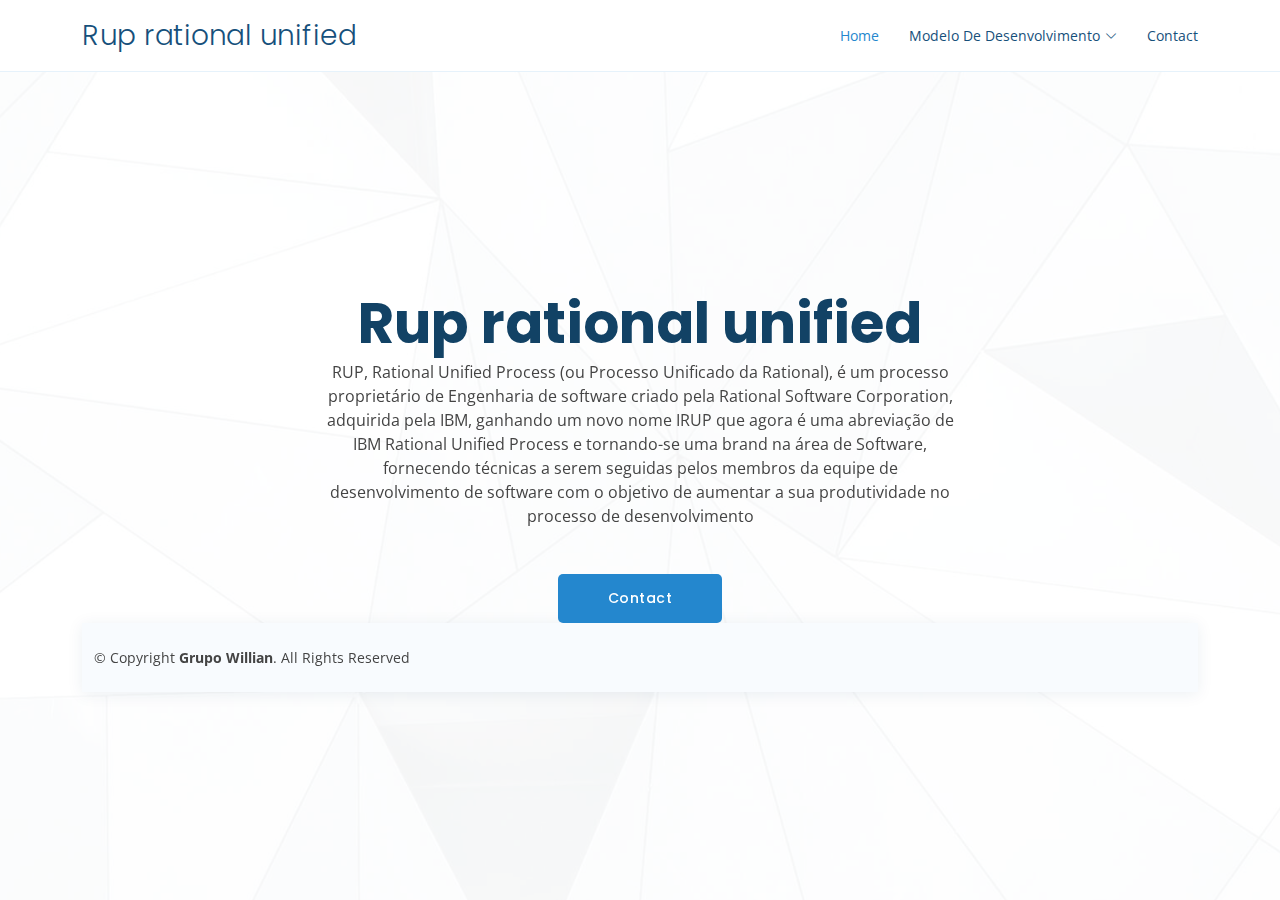
<file: index.html>
<!DOCTYPE html>
<html lang="en">

<head>
  <meta charset="utf-8">
  <meta content="width=device-width, initial-scale=1.0" name="viewport">

  <title>Rup rational unified</title>
  <meta content="" name="description">
  <meta content="" name="keywords">

  <!-- Favicons -->
  <link href="assets/img/faviconw.png" rel="icon">
  <link href="assets/img/apple-touch-icon.png" rel="apple-touch-icon">

  <!-- Google Fonts -->
  <link href="https://fonts.googleapis.com/css?family=Open+Sans:300,300i,400,400i,600,600i,700,700i|Raleway:300,300i,400,400i,500,500i,600,600i,700,700i|Poppins:300,300i,400,400i,500,500i,600,600i,700,700i" rel="stylesheet">

  <!-- Vendor CSS Files -->
  <link href="assets/vendor/aos/aos.css" rel="stylesheet">
  <link href="assets/vendor/bootstrap/css/bootstrap.min.css" rel="stylesheet">
  <link href="assets/vendor/bootstrap-icons/bootstrap-icons.css" rel="stylesheet">
  <link href="assets/vendor/boxicons/css/boxicons.min.css" rel="stylesheet">
  <link href="assets/vendor/glightbox/css/glightbox.min.css" rel="stylesheet">
  <link href="assets/vendor/remixicon/remixicon.css" rel="stylesheet">
  <link href="assets/vendor/swiper/swiper-bundle.min.css" rel="stylesheet">

  <!-- Template Main CSS File -->
  <link href="assets/css/style.css" rel="stylesheet">

</head>

<body>

  <!-- ======= Header ======= -->
  <header id="header" class="fixed-top">
    <div class="container d-flex align-items-center justify-content-between">

      <h1 class="logo"><a href="index.html">Rup rational unified</a></h1>
      <!-- Uncomment below if you prefer to use an image logo -->
      <!-- <a href="index.html" class="logo"><img src="assets/img/logo.png" alt="" class="img-fluid"></a>-->

      <nav id="navbar" class="navbar">
        <ul>
          <li><a class="nav-link scrollto active" href="index.html">Home</a></li>
          <li class="dropdown"><a href="index.html"><span>Modelo De Desenvolvimento</span> <i class="bi bi-chevron-down"></i></a>
            <ul>
              <li><a href="cascata.html">Cascata</a></li>           
              </li>
              <li><a href="espiral.html">Espiral</a></li>
              <li><a href="bigbang.html">Big Bang</a></li>
    
            </ul>
          </li>
          <li><a class="nav-link scrollto" href="Contact.html">Contact</a></li>
        
        </ul>
        <i class="bi bi-list mobile-nav-toggle"></i>
      </nav><!-- .navbar -->

    </div>
  </header><!-- End Header -->

  <!-- ======= Hero Section ======= -->
  <section id="hero" class="d-flex align-items-center">
    <div class="container position-relative" data-aos="fade-up" data-aos-delay="100">
      <div class="row justify-content-center">
        <div class="col-xl-7 col-lg-9 text-center">
          <h1>Rup rational unified</h1>
          <p> RUP, Rational Unified Process (ou Processo Unificado da Rational), é um processo proprietário de Engenharia de software criado pela Rational Software Corporation, adquirida pela IBM, ganhando um novo nome IRUP que agora é uma abreviação de IBM Rational Unified Process e tornando-se uma brand na área de Software, fornecendo técnicas a serem seguidas pelos membros da equipe de desenvolvimento de software com o objetivo de aumentar a sua produtividade no processo de desenvolvimento</p>
        </div>
      </div>
      <div class="text-center">
        <a href="Contact.html" class="btn-get-started scrollto">Contact</a>
      </div>


  </main><!-- End #main -->

  <!-- ======= Footer ======= -->
  <footer id="footer">


    <div class="container d-md-flex py-4">

      <div class="me-md-auto text-center text-md-start">
        <div class="copyright">
          &copy; Copyright <strong><span>Grupo Willian</span></strong>. All Rights Reserved
        </div>
    </div>
  </footer><!-- End Footer -->

  <div id="preloader"></div>
  <a href="#" class="back-to-top d-flex align-items-center justify-content-center"><i class="bi bi-arrow-up-short"></i></a>

  <!-- Vendor JS Files -->
  <script src="assets/vendor/purecounter/purecounter_vanilla.js"></script>
  <script src="assets/vendor/aos/aos.js"></script>
  <script src="assets/vendor/bootstrap/js/bootstrap.bundle.min.js"></script>
  <script src="assets/vendor/glightbox/js/glightbox.min.js"></script>
  <script src="assets/vendor/isotope-layout/isotope.pkgd.min.js"></script>
  <script src="assets/vendor/swiper/swiper-bundle.min.js"></script>
  <script src="assets/vendor/php-email-form/validate.js"></script>

  <!-- Template Main JS File -->
  <script src="assets/js/main.js"></script>

</body>

</html>
</file>
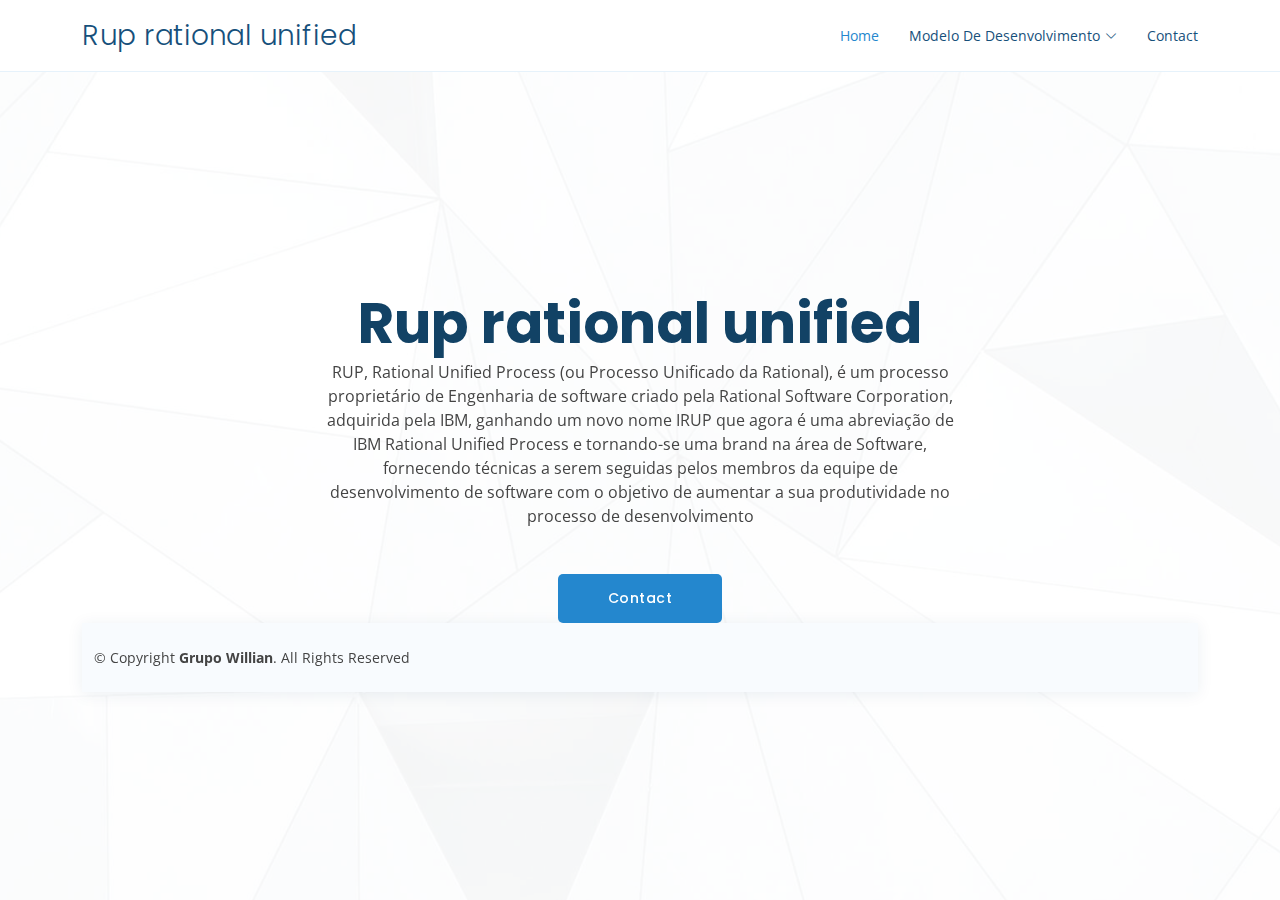
<file: OnePage/index.html>
<!DOCTYPE html>
<html lang="en">

<head>
  <meta charset="utf-8">
  <meta content="width=device-width, initial-scale=1.0" name="viewport">

  <title>Rup rational unified</title>
  <meta content="" name="description">
  <meta content="" name="keywords">

  <!-- Favicons -->
  <link href="assets/img/faviconw.png" rel="icon">
  <link href="assets/img/apple-touch-icon.png" rel="apple-touch-icon">

  <!-- Google Fonts -->
  <link href="https://fonts.googleapis.com/css?family=Open+Sans:300,300i,400,400i,600,600i,700,700i|Raleway:300,300i,400,400i,500,500i,600,600i,700,700i|Poppins:300,300i,400,400i,500,500i,600,600i,700,700i" rel="stylesheet">

  <!-- Vendor CSS Files -->
  <link href="assets/vendor/aos/aos.css" rel="stylesheet">
  <link href="assets/vendor/bootstrap/css/bootstrap.min.css" rel="stylesheet">
  <link href="assets/vendor/bootstrap-icons/bootstrap-icons.css" rel="stylesheet">
  <link href="assets/vendor/boxicons/css/boxicons.min.css" rel="stylesheet">
  <link href="assets/vendor/glightbox/css/glightbox.min.css" rel="stylesheet">
  <link href="assets/vendor/remixicon/remixicon.css" rel="stylesheet">
  <link href="assets/vendor/swiper/swiper-bundle.min.css" rel="stylesheet">

  <!-- Template Main CSS File -->
  <link href="assets/css/style.css" rel="stylesheet">

</head>

<body>

  <!-- ======= Header ======= -->
  <header id="header" class="fixed-top">
    <div class="container d-flex align-items-center justify-content-between">

      <h1 class="logo"><a href="index.html">Rup rational unified</a></h1>
      <!-- Uncomment below if you prefer to use an image logo -->
      <!-- <a href="index.html" class="logo"><img src="assets/img/logo.png" alt="" class="img-fluid"></a>-->

      <nav id="navbar" class="navbar">
        <ul>
          <li><a class="nav-link scrollto active" href="index.html">Home</a></li>
          <li class="dropdown"><a href="#"><span>Modelo De Desenvolvimento</span> <i class="bi bi-chevron-down"></i></a>
            <ul>
              <li><a href="cascata.html">Cascata</a></li>           
              </li>
              <li><a href="espiral.html">Espiral</a></li>
              <li><a href="bigbang.html">Big Bang</a></li>
    
            </ul>
          </li>
          <li><a class="nav-link scrollto" href="#contact">Contact</a></li>
        
        </ul>
        <i class="bi bi-list mobile-nav-toggle"></i>
      </nav><!-- .navbar -->

    </div>
  </header><!-- End Header -->

  <!-- ======= Hero Section ======= -->
  <section id="hero" class="d-flex align-items-center">
    <div class="container position-relative" data-aos="fade-up" data-aos-delay="100">
      <div class="row justify-content-center">
        <div class="col-xl-7 col-lg-9 text-center">
          <h1>Rup rational unified</h1>
          <p> RUP, Rational Unified Process (ou Processo Unificado da Rational), é um processo proprietário de Engenharia de software criado pela Rational Software Corporation, adquirida pela IBM, ganhando um novo nome IRUP que agora é uma abreviação de IBM Rational Unified Process e tornando-se uma brand na área de Software, fornecendo técnicas a serem seguidas pelos membros da equipe de desenvolvimento de software com o objetivo de aumentar a sua produtividade no processo de desenvolvimento</p>
        </div>
      </div>
      <div class="text-center">
        <a href="#about" class="btn-get-started scrollto">Contact</a>
      </div>


  </main><!-- End #main -->

  <!-- ======= Footer ======= -->
  <footer id="footer">


    <div class="container d-md-flex py-4">

      <div class="me-md-auto text-center text-md-start">
        <div class="copyright">
          &copy; Copyright <strong><span>Grupo Willian</span></strong>. All Rights Reserved
        </div>
    </div>
  </footer><!-- End Footer -->

  <div id="preloader"></div>
  <a href="#" class="back-to-top d-flex align-items-center justify-content-center"><i class="bi bi-arrow-up-short"></i></a>

  <!-- Vendor JS Files -->
  <script src="assets/vendor/purecounter/purecounter_vanilla.js"></script>
  <script src="assets/vendor/aos/aos.js"></script>
  <script src="assets/vendor/bootstrap/js/bootstrap.bundle.min.js"></script>
  <script src="assets/vendor/glightbox/js/glightbox.min.js"></script>
  <script src="assets/vendor/isotope-layout/isotope.pkgd.min.js"></script>
  <script src="assets/vendor/swiper/swiper-bundle.min.js"></script>
  <script src="assets/vendor/php-email-form/validate.js"></script>

  <!-- Template Main JS File -->
  <script src="assets/js/main.js"></script>

</body>

</html>
</file>
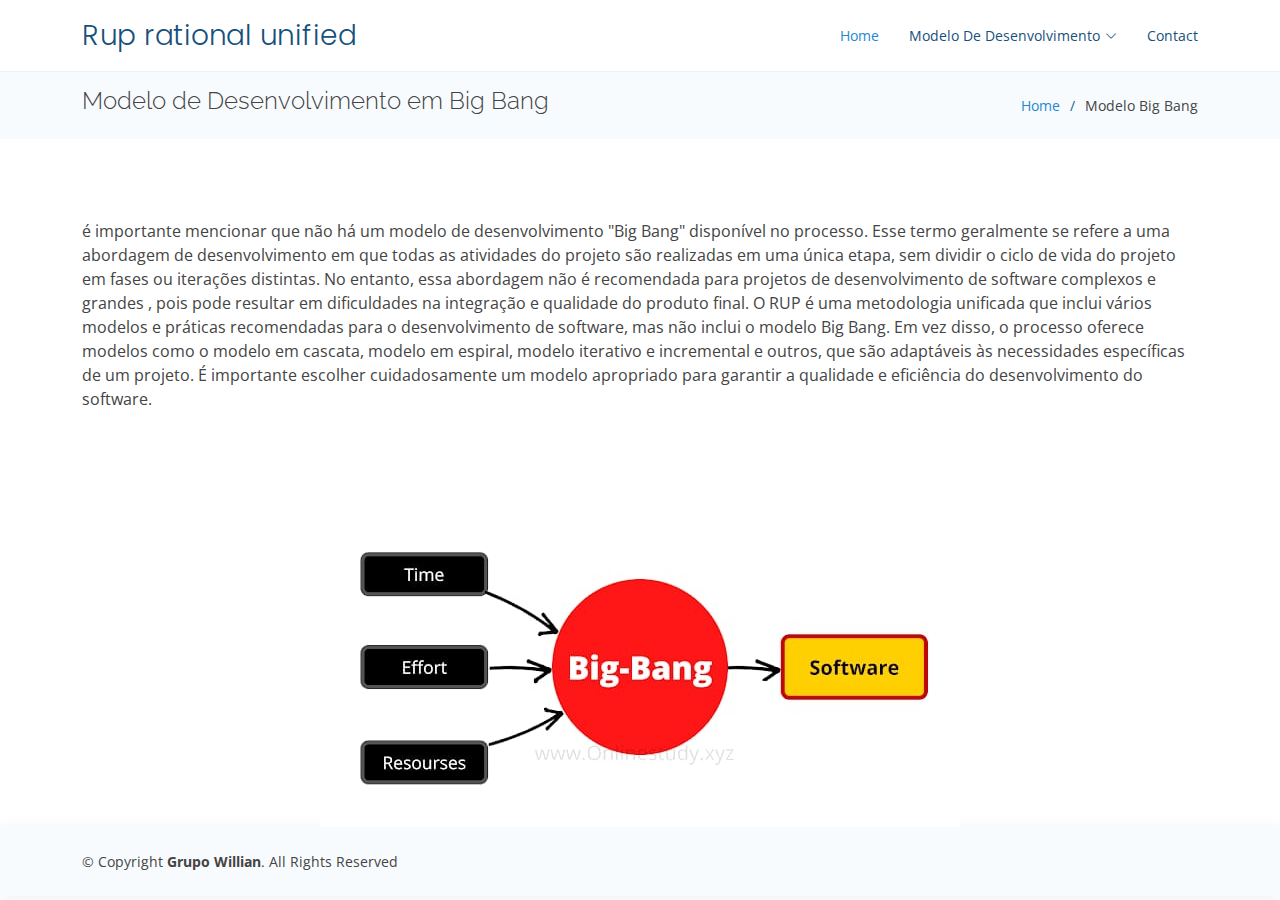
<file: bigbang.html>
<!DOCTYPE html>
<html lang="en">

<head>
  <meta charset="utf-8">
  <meta content="width=device-width, initial-scale=1.0" name="viewport">

  <title>Big Bang</title>
  <meta content="" name="description">
  <meta content="" name="keywords">

  <!-- Favicons -->
  <link href="assets/img/faviconw.png" rel="icon">
  <link href="assets/img/apple-touch-icon.png" rel="apple-touch-icon">

  <!-- Google Fonts -->
  <link href="https://fonts.googleapis.com/css?family=Open+Sans:300,300i,400,400i,600,600i,700,700i|Raleway:300,300i,400,400i,500,500i,600,600i,700,700i|Poppins:300,300i,400,400i,500,500i,600,600i,700,700i" rel="stylesheet">

  <!-- Vendor CSS Files -->
  <link href="assets/vendor/aos/aos.css" rel="stylesheet">
  <link href="assets/vendor/bootstrap/css/bootstrap.min.css" rel="stylesheet">
  <link href="assets/vendor/bootstrap-icons/bootstrap-icons.css" rel="stylesheet">
  <link href="assets/vendor/boxicons/css/boxicons.min.css" rel="stylesheet">
  <link href="assets/vendor/glightbox/css/glightbox.min.css" rel="stylesheet">
  <link href="assets/vendor/remixicon/remixicon.css" rel="stylesheet">
  <link href="assets/vendor/swiper/swiper-bundle.min.css" rel="stylesheet">

  <!-- Template Main CSS File -->
  <link href="assets/css/style.css" rel="stylesheet">

</head>

<body>

      <header id="header" class="fixed-top">
        <div class="container d-flex align-items-center justify-content-between">
    
          <h1 class="logo"><a href="index.html">Rup rational unified</a></h1>
          <!-- Uncomment below if you prefer to use an image logo -->
          <!-- <a href="index.html" class="logo"><img src="assets/img/logo.png" alt="" class="img-fluid"></a>-->
    
          <nav id="navbar" class="navbar">
            <ul>
              <li><a class="nav-link scrollto active" href="index.html">Home</a></li>
              <li class="dropdown"><a href="index.html"><span>Modelo De Desenvolvimento</span> <i class="bi bi-chevron-down"></i></a>
                <ul>
                  <li><a href="cascata.html">Cascata</a></li>           
                  </li>
                  <li><a href="espiral.html">Espiral</a></li>
                  <li><a href="bigbang.html">Big Bang</a></li>
        
                </ul>
              </li>
              <li><a class="nav-link scrollto" href="Contact.html">Contact</a></li>
        </ul>
        <i class="bi bi-list mobile-nav-toggle"></i>
      </nav><!-- .navbar -->

    </div>
  </header><!-- End Header -->

  <main id="main">

    <!-- ======= Breadcrumbs ======= -->
    <section class="breadcrumbs">
      <div class="container">

        <div class="d-flex justify-content-between align-items-center">
          <h2>Modelo de Desenvolvimento em Big Bang</h2>
          <ol>
            <li><a href="index.html">Home</a></li>
            <li>Modelo Big Bang</li>
          </ol>
        </div>

      </div>
    </section><!-- End Breadcrumbs -->

    <section class="inner-page">
      <div class="container">
        <p>
          é importante mencionar que não há um modelo de desenvolvimento "Big Bang" disponível no processo. Esse termo geralmente se refere a uma abordagem de desenvolvimento em que todas as atividades do projeto são realizadas em uma única etapa, sem dividir o ciclo de vida do projeto em fases ou iterações distintas. No entanto, essa abordagem não é recomendada para projetos de desenvolvimento de software complexos e grandes , pois pode resultar em dificuldades na integração e qualidade do produto final. O RUP é uma metodologia unificada que inclui vários modelos e práticas recomendadas para o desenvolvimento de software, mas não inclui o modelo Big Bang. Em vez disso, o processo oferece modelos como o modelo em cascata, modelo em espiral, modelo iterativo e incremental e outros, que são adaptáveis às necessidades específicas de um projeto. É importante escolher cuidadosamente um modelo apropriado para garantir a qualidade e eficiência do desenvolvimento do software.
        </p>
      </div>
    </section>
    <div class="content" id="bigbangIMG">
      <img src="assets/img/bingo.jpeg" alt="">
    </div>
  </main><!-- End #main -->

  <!-- ======= Footer ======= -->
  <footer id="footer">


    <div class="container d-md-flex py-4">

      <div class="me-md-auto text-center text-md-start">
        <div class="copyright">
          &copy; Copyright <strong><span>Grupo Willian</span></strong>. All Rights Reserved
        </div>
       
    </div>
  </footer><!-- End Footer -->

  <div id="preloader"></div>
  <a href="#" class="back-to-top d-flex align-items-center justify-content-center"><i class="bi bi-arrow-up-short"></i></a>

  <!-- Vendor JS Files -->
  <script src="assets/vendor/purecounter/purecounter_vanilla.js"></script>
  <script src="assets/vendor/aos/aos.js"></script>
  <script src="assets/vendor/bootstrap/js/bootstrap.bundle.min.js"></script>
  <script src="assets/vendor/glightbox/js/glightbox.min.js"></script>
  <script src="assets/vendor/isotope-layout/isotope.pkgd.min.js"></script>
  <script src="assets/vendor/swiper/swiper-bundle.min.js"></script>
  <script src="assets/vendor/php-email-form/validate.js"></script>

  <!-- Template Main JS File -->
  <script src="assets/js/main.js"></script>

</body>

</html>
</file>
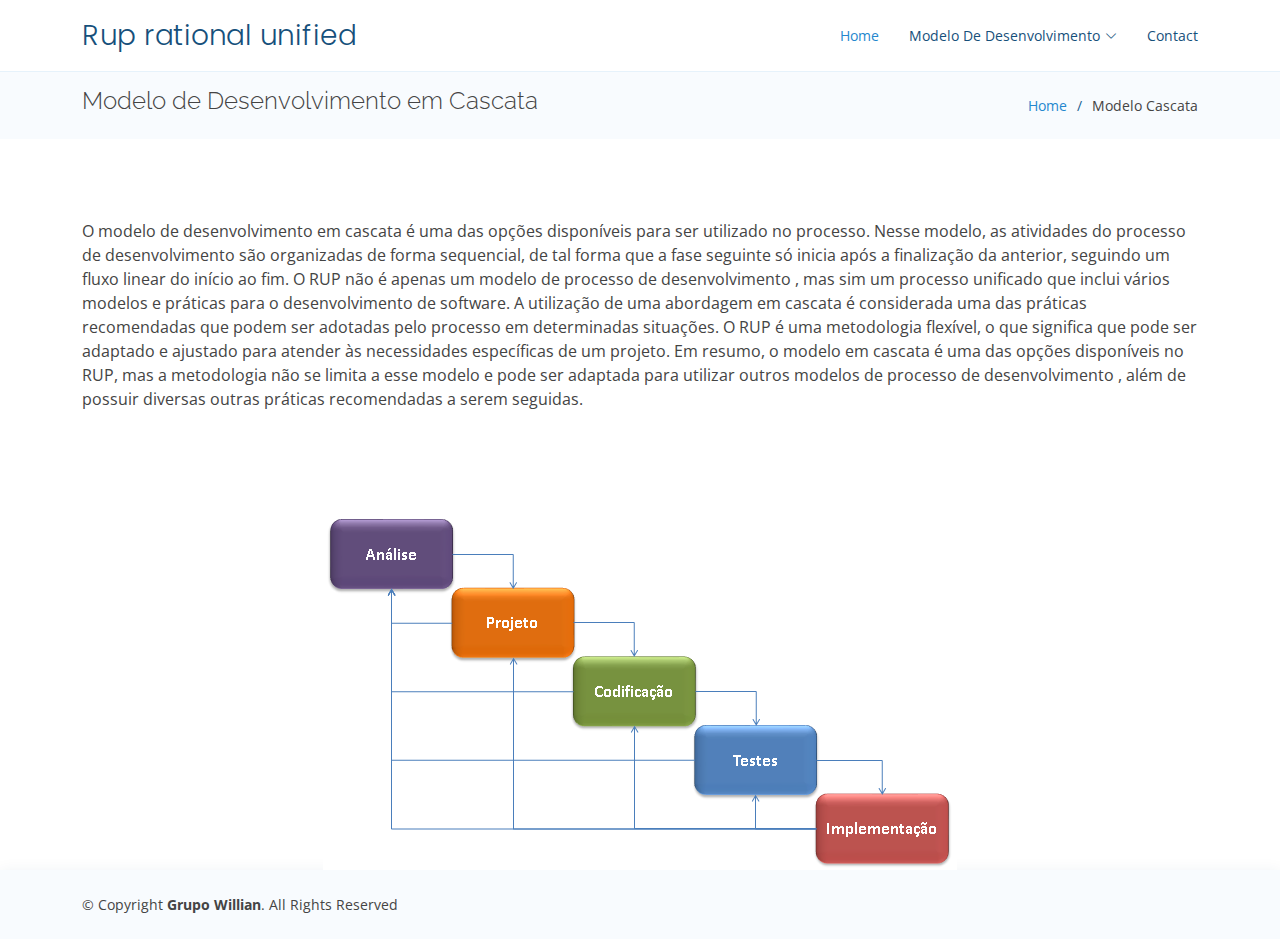
<file: cascata.html>
<!DOCTYPE html>
<html lang="en">

<head>
  <meta charset="utf-8">
  <meta content="width=device-width, initial-scale=1.0" name="viewport">

  <title>Inner Page - OnePage Bootstrap Template</title>
  <meta content="" name="description">
  <meta content="" name="keywords">

  <!-- Favicons -->
  <link href="assets/img/faviconw.png" rel="icon">
  <link href="assets/img/apple-touch-icon.png" rel="apple-touch-icon">

  <!-- Google Fonts -->
  <link href="https://fonts.googleapis.com/css?family=Open+Sans:300,300i,400,400i,600,600i,700,700i|Raleway:300,300i,400,400i,500,500i,600,600i,700,700i|Poppins:300,300i,400,400i,500,500i,600,600i,700,700i" rel="stylesheet">

  <!-- Vendor CSS Files -->
  <link href="assets/vendor/aos/aos.css" rel="stylesheet">
  <link href="assets/vendor/bootstrap/css/bootstrap.min.css" rel="stylesheet">
  <link href="assets/vendor/bootstrap-icons/bootstrap-icons.css" rel="stylesheet">
  <link href="assets/vendor/boxicons/css/boxicons.min.css" rel="stylesheet">
  <link href="assets/vendor/glightbox/css/glightbox.min.css" rel="stylesheet">
  <link href="assets/vendor/remixicon/remixicon.css" rel="stylesheet">
  <link href="assets/vendor/swiper/swiper-bundle.min.css" rel="stylesheet">

  <!-- Template Main CSS File -->
  <link href="assets/css/style.css" rel="stylesheet">

</head>

<body>

      <header id="header" class="fixed-top">
        <div class="container d-flex align-items-center justify-content-between">
    
          <h1 class="logo"><a href="index.html">Rup rational unified</a></h1>
          <!-- Uncomment below if you prefer to use an image logo -->
          <!-- <a href="index.html" class="logo"><img src="assets/img/logo.png" alt="" class="img-fluid"></a>-->
    
          <nav id="navbar" class="navbar">
            <ul>
              <li><a class="nav-link scrollto active" href="index.html">Home</a></li>
              <li class="dropdown"><a href="index.html"><span>Modelo De Desenvolvimento</span> <i class="bi bi-chevron-down"></i></a>
                <ul>
                  <li><a href="cascata.html">Cascata</a></li>           
                  </li>
                  <li><a href="espiral.html">Espiral</a></li>
                  <li><a href="bigbang.html">Big Bang</a></li>
        
                </ul>
              </li>
              <li><a class="nav-link scrollto" href="Contact.html">Contact</a></li>
        </ul>
        <i class="bi bi-list mobile-nav-toggle"></i>
      </nav><!-- .navbar -->

    </div>
  </header><!-- End Header -->

  <main id="main">

    <!-- ======= Breadcrumbs ======= -->
    <section class="breadcrumbs">
      <div class="container">

        <div class="d-flex justify-content-between align-items-center">
          <h2>Modelo de Desenvolvimento em Cascata</h2>
          <ol>
            <li><a href="index.html">Home</a></li>
            <li>Modelo Cascata</li>
          </ol>
        </div>

      </div>
    </section><!-- End Breadcrumbs -->

    <section class="inner-page">
      <div class="container">
        <p>
          O modelo de desenvolvimento em cascata é uma das opções disponíveis para ser utilizado no processo. Nesse modelo, as atividades do processo de desenvolvimento são organizadas de forma sequencial, de tal forma que a fase seguinte só inicia após a finalização da anterior, seguindo um fluxo linear do início ao fim. O RUP não é apenas um modelo de processo de desenvolvimento , mas sim um processo unificado que inclui vários modelos e práticas para o desenvolvimento de software. A utilização de uma abordagem em cascata é considerada uma das práticas recomendadas que podem ser adotadas pelo processo em determinadas situações. O RUP é uma metodologia flexível, o que significa que pode ser adaptado e ajustado para atender às necessidades específicas de um projeto. Em resumo, o modelo em cascata é uma das opções disponíveis no RUP, mas a metodologia não se limita a esse modelo e pode ser adaptada para utilizar outros modelos de processo de desenvolvimento , além de possuir diversas outras práticas recomendadas a serem seguidas.
        </p>
      </div>
    </section>
<div class="content" id="CastacaIMG">
  <img src="assets/img/cascata.png" alt="">
</div>
  </main><!-- End #main -->

  <!-- ======= Footer ======= -->
  <footer id="footer">


    <div class="container d-md-flex py-4">

      <div class="me-md-auto text-center text-md-start">
        <div class="copyright">
          &copy; Copyright <strong><span>Grupo Willian</span></strong>. All Rights Reserved
        </div>
       
    </div>
  </footer><!-- End Footer -->

  <div id="preloader"></div>
  <a href="#" class="back-to-top d-flex align-items-center justify-content-center"><i class="bi bi-arrow-up-short"></i></a>

  <!-- Vendor JS Files -->
  <script src="assets/vendor/purecounter/purecounter_vanilla.js"></script>
  <script src="assets/vendor/aos/aos.js"></script>
  <script src="assets/vendor/bootstrap/js/bootstrap.bundle.min.js"></script>
  <script src="assets/vendor/glightbox/js/glightbox.min.js"></script>
  <script src="assets/vendor/isotope-layout/isotope.pkgd.min.js"></script>
  <script src="assets/vendor/swiper/swiper-bundle.min.js"></script>
  <script src="assets/vendor/php-email-form/validate.js"></script>

  <!-- Template Main JS File -->
  <script src="assets/js/main.js"></script>

</body>

</html>
</file>
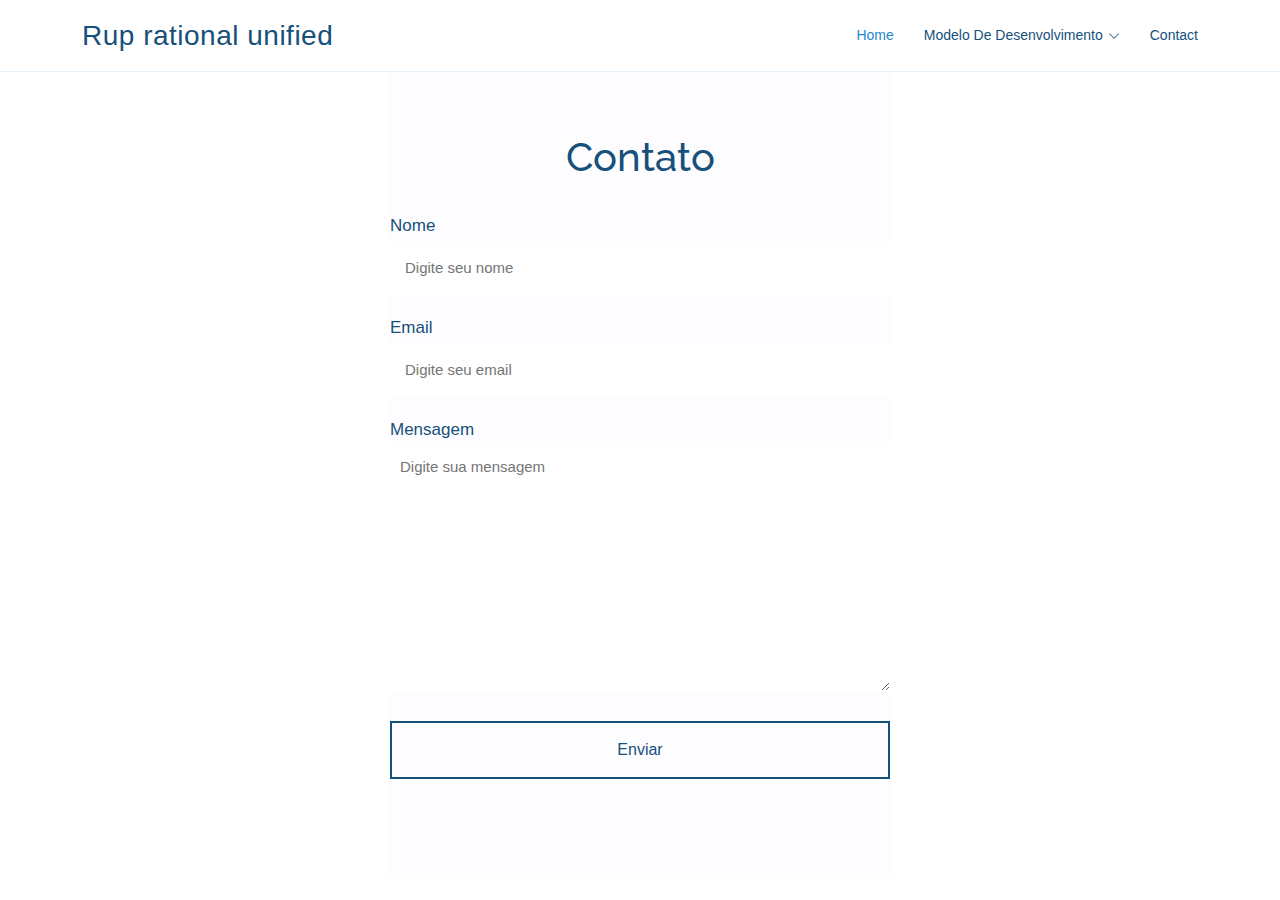
<file: Contact.html>
<!DOCTYPE html>
<html>
<head>
	<meta charset="utf-8">
	<meta name="viewport" content="width=device-width, initial-scale=1.0">
	<title>Formulário de Contato</title> <link href="assets/css/style.css" rel="stylesheet">	<style>
        
		*{
    margin: 0;
    padding: 0;
    box-sizing: border-box;
    font-family: sans-serif;
}
body{
    display: flex;
    align-items: center;
    justify-content: center;
    min-height: 100vh;
    background: #000000;
}
section{
    display: flex;
    align-items: center;
    justify-content: center;
    flex-direction: column;
    padding: 10px 45px;
    background: #fdfdff;
    width: 500px;
  
}
section h2{
    color: #16507b;
    font-size: 2.5rem;
    margin: 2rem;
}
section form{
    display: flex;
    flex-direction: column;
    width: 100%;
}
form label{
    color: #16507b;
    font-size: 17px;
    margin-bottom: 4px;
}
form input{
    padding: 15px;
    outline: none;
    border: 0;
    margin-bottom: 20px;
    font-size: 15px;
    transition: all 0.5s;
}
form input:focus{
    border-radius: 16px;
}
form textarea{
    padding: 10px;
    outline: none;
    border: 0;
    font-size: 15px;
    margin-bottom: 30px;
    transition: all 0.5s;
}
form textarea:focus{
    border-radius: 16px;
}
form button{
    padding: 15px;
    cursor: pointer;
    font-size: 16px;
    background: transparent;
    border: 2px solid #16507b;
    color: #16507b;
    transition: all 1s;
    margin-bottom: 20px;
}
form button:hover{
    background: #f5f5f5;
    color: #101026;
    border-radius: 16px;
}

/*Página do Obrigado*/

.main{
   display: flex;
   align-items: center;
   justify-content: center;
   min-height: 100vh;
   background: #ffffff;
   flex-direction: column;
}
.text{
    font-size: 45px;
    color: #f5f5f5;
    margin-bottom: 30px;
}
.paragrafo{
    color: #f5f5f5;
    margin-bottom: 60px;
}
.btn{
    padding: 15px 55px;
    background: #f5f5f5;
    text-decoration: none;
    color: #ffffff;
    font-size: 18px;
    transition: all 0.5s;
}
.btn:hover{
    border-radius: 16px;
}
	</style>
</head>
<body>
    <!DOCTYPE html>
    <html lang="en">
    
    <head>
      <meta charset="utf-8">
      <meta content="width=device-width, initial-scale=1.0" name="viewport">
    
      <title>Rup rational unified</title>
      <meta content="" name="description">
      <meta content="" name="keywords">
    
      <!-- Favicons -->
      <link href="assets/img/faviconw.png" rel="icon">
      <link href="assets/img/apple-touch-icon.png" rel="apple-touch-icon">
    
      <!-- Google Fonts -->
      <link href="https://fonts.googleapis.com/css?family=Open+Sans:300,300i,400,400i,600,600i,700,700i|Raleway:300,300i,400,400i,500,500i,600,600i,700,700i|Poppins:300,300i,400,400i,500,500i,600,600i,700,700i" rel="stylesheet">
    
      <!-- Vendor CSS Files -->
      <link href="assets/vendor/aos/aos.css" rel="stylesheet">
      <link href="assets/vendor/bootstrap/css/bootstrap.min.css" rel="stylesheet">
      <link href="assets/vendor/bootstrap-icons/bootstrap-icons.css" rel="stylesheet">
      <link href="assets/vendor/boxicons/css/boxicons.min.css" rel="stylesheet">
      <link href="assets/vendor/glightbox/css/glightbox.min.css" rel="stylesheet">
      <link href="assets/vendor/remixicon/remixicon.css" rel="stylesheet">
      <link href="assets/vendor/swiper/swiper-bundle.min.css" rel="stylesheet">
    
      <!-- Template Main CSS File -->
      <link href="assets/css/style.css" rel="stylesheet">
    
    </head>
    
    <body>
    
      <!-- ======= Header ======= -->
      <header id="header" class="fixed-top">
        <div class="container d-flex align-items-center justify-content-between">
    
          <h1 class="logo"><a href="index.html">Rup rational unified</a></h1>
          <!-- Uncomment below if you prefer to use an image logo -->
          <!-- <a href="index.html" class="logo"><img src="assets/img/logo.png" alt="" class="img-fluid"></a>-->
    
          <nav id="navbar" class="navbar">
            <ul>
              <li><a class="nav-link scrollto active" href="index.html">Home</a></li>
              <li class="dropdown"><a href="index.html"><span>Modelo De Desenvolvimento</span> <i class="bi bi-chevron-down"></i></a>
                <ul>
                  <li><a href="cascata.html">Cascata</a></li>           
                  </li>
                  <li><a href="espiral.html">Espiral</a></li>
                  <li><a href="bigbang.html">Big Bang</a></li>
        
                </ul>
              </li>
              <li><a class="nav-link scrollto" href="">Contact</a></li>
            
            </ul>
            <i class="bi bi-list mobile-nav-toggle"></i>
          </nav><!-- .navbar -->
    
        </div>
      </header>
            
    <section>
        <h2>Contato</h2>
        <form action="https://api.staticforms.xyz/submit" method="post">
            <label>Nome</label>
            <input type="text" name="name" placeholder="Digite seu nome" autocomplete="off" required>
            <label>Email</label>
            <input type="email" name="email" placeholder="Digite seu email" autocomplete="off" required>
            <label>Mensagem</label>
            <textarea name="message" cols="30" rows="10" placeholder="Digite sua mensagem" required></textarea>
            <button type="submit">Enviar</button>

            <input type="hidden" name="accessKey" value="581d5b46-35ca-43f4-a00d-88bfeb54c277">
            <input type="hidden" name="redirectTo" value="http://127.0.0.1:5501/obrigado.html">
        </form>
    </section>
</body>
</html>
</file>
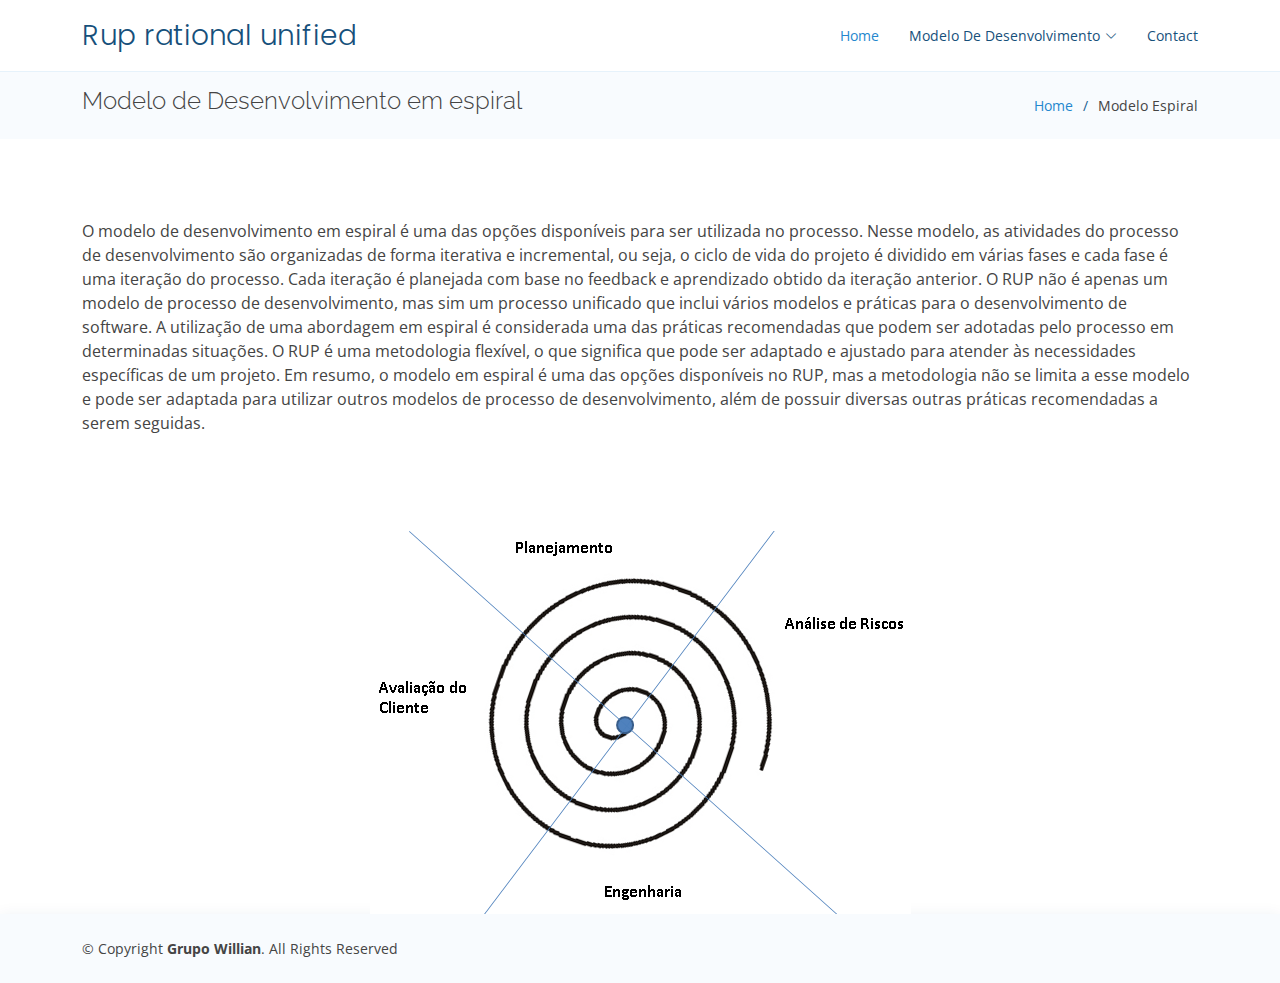
<file: espiral.html>
<!DOCTYPE html>
<html lang="en">

<head>
  <meta charset="utf-8">
  <meta content="width=device-width, initial-scale=1.0" name="viewport">

  <title>Inner Page - OnePage Bootstrap Template</title>
  <meta content="" name="description">
  <meta content="" name="keywords">

  <!-- Favicons -->
  <link href="assets/img/faviconw.png" rel="icon">
  <link href="assets/img/apple-touch-icon.png" rel="apple-touch-icon">

  <!-- Google Fonts -->
  <link href="https://fonts.googleapis.com/css?family=Open+Sans:300,300i,400,400i,600,600i,700,700i|Raleway:300,300i,400,400i,500,500i,600,600i,700,700i|Poppins:300,300i,400,400i,500,500i,600,600i,700,700i" rel="stylesheet">

  <!-- Vendor CSS Files -->
  <link href="assets/vendor/aos/aos.css" rel="stylesheet">
  <link href="assets/vendor/bootstrap/css/bootstrap.min.css" rel="stylesheet">
  <link href="assets/vendor/bootstrap-icons/bootstrap-icons.css" rel="stylesheet">
  <link href="assets/vendor/boxicons/css/boxicons.min.css" rel="stylesheet">
  <link href="assets/vendor/glightbox/css/glightbox.min.css" rel="stylesheet">
  <link href="assets/vendor/remixicon/remixicon.css" rel="stylesheet">
  <link href="assets/vendor/swiper/swiper-bundle.min.css" rel="stylesheet">

  <!-- Template Main CSS File -->
  <link href="assets/css/style.css" rel="stylesheet">

</head>

<body>

      <header id="header" class="fixed-top">
        <div class="container d-flex align-items-center justify-content-between">
    
          <h1 class="logo"><a href="index.html">Rup rational unified</a></h1>
          <!-- Uncomment below if you prefer to use an image logo -->
          <!-- <a href="index.html" class="logo"><img src="assets/img/logo.png" alt="" class="img-fluid"></a>-->
    
          <nav id="navbar" class="navbar">
            <ul>
              <li><a class="nav-link scrollto active" href="index.html">Home</a></li>
              <li class="dropdown"><a href="index.html"><span>Modelo De Desenvolvimento</span> <i class="bi bi-chevron-down"></i></a>
                <ul>
                  <li><a href="cascata.html">Cascata</a></li>           
                  </li>
                  <li><a href="espiral.html">Espiral</a></li>
                  <li><a href="bigbang.html">Big Bang</a></li>
        
                </ul>
              </li>
              <li><a class="nav-link scrollto" href="Contact.html">Contact</a></li>
        </ul>
        <i class="bi bi-list mobile-nav-toggle"></i>
      </nav><!-- .navbar -->

    </div>
  </header><!-- End Header -->

  <main id="main">

    <!-- ======= Breadcrumbs ======= -->
    <section class="breadcrumbs">
      <div class="container">

        <div class="d-flex justify-content-between align-items-center">
          <h2>Modelo de Desenvolvimento em espiral</h2>
          <ol>
            <li><a href="index.html">Home</a></li>
            <li>Modelo Espiral</li>
          </ol>
        </div>

      </div>
    </section><!-- End Breadcrumbs -->

    <section class="inner-page">
      <div class="container">
        <p>
          O modelo de desenvolvimento em espiral é uma das opções disponíveis para ser utilizada no processo. Nesse modelo, as atividades do processo de desenvolvimento são organizadas de forma iterativa e incremental, ou seja, o ciclo de vida do projeto é dividido em várias fases e cada fase é uma iteração do processo. Cada iteração é planejada com base no feedback e aprendizado obtido da iteração anterior. O RUP não é apenas um modelo de processo de desenvolvimento, mas sim um processo unificado que inclui vários modelos e práticas para o desenvolvimento de software. A utilização de uma abordagem em espiral é considerada uma das práticas recomendadas que podem ser adotadas pelo processo em determinadas situações. O RUP é uma metodologia flexível, o que significa que pode ser adaptado e ajustado para atender às necessidades específicas de um projeto. Em resumo, o modelo em espiral é uma das opções disponíveis no RUP, mas a metodologia não se limita a esse modelo e pode ser adaptada para utilizar outros modelos de processo de desenvolvimento, além de possuir diversas outras práticas recomendadas a serem seguidas.
        </p>
      </div>
    </section>
    <div class="content" id="EspiralIMG">
      <img src="assets/img/espiral.png" alt="">
    </div>
  </main><!-- End #main -->

  <!-- ======= Footer ======= -->
  <footer id="footer">


    <div class="container d-md-flex py-4">

      <div class="me-md-auto text-center text-md-start">
        <div class="copyright">
          &copy; Copyright <strong><span>Grupo Willian</span></strong>. All Rights Reserved
        </div>
       
    </div>
  </footer><!-- End Footer -->

  <div id="preloader"></div>
  <a href="#" class="back-to-top d-flex align-items-center justify-content-center"><i class="bi bi-arrow-up-short"></i></a>

  <!-- Vendor JS Files -->
  <script src="assets/vendor/purecounter/purecounter_vanilla.js"></script>
  <script src="assets/vendor/aos/aos.js"></script>
  <script src="assets/vendor/bootstrap/js/bootstrap.bundle.min.js"></script>
  <script src="assets/vendor/glightbox/js/glightbox.min.js"></script>
  <script src="assets/vendor/isotope-layout/isotope.pkgd.min.js"></script>
  <script src="assets/vendor/swiper/swiper-bundle.min.js"></script>
  <script src="assets/vendor/php-email-form/validate.js"></script>

  <!-- Template Main JS File -->
  <script src="assets/js/main.js"></script>

</body>

</html>
</file>
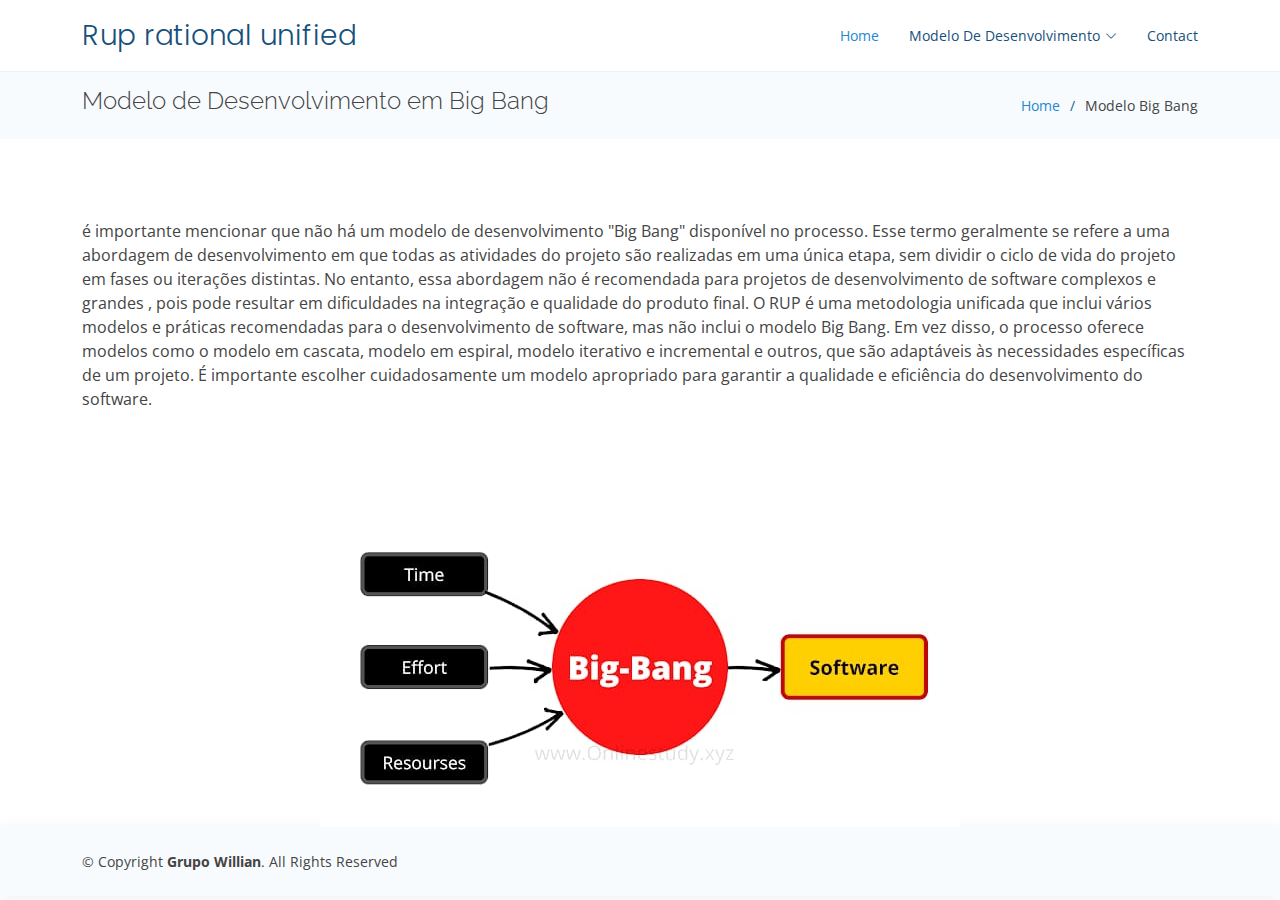
<file: OnePage/bigbang.html>
<!DOCTYPE html>
<html lang="en">

<head>
  <meta charset="utf-8">
  <meta content="width=device-width, initial-scale=1.0" name="viewport">

  <title>Big Bang</title>
  <meta content="" name="description">
  <meta content="" name="keywords">

  <!-- Favicons -->
  <link href="assets/img/faviconw.png" rel="icon">
  <link href="assets/img/apple-touch-icon.png" rel="apple-touch-icon">

  <!-- Google Fonts -->
  <link href="https://fonts.googleapis.com/css?family=Open+Sans:300,300i,400,400i,600,600i,700,700i|Raleway:300,300i,400,400i,500,500i,600,600i,700,700i|Poppins:300,300i,400,400i,500,500i,600,600i,700,700i" rel="stylesheet">

  <!-- Vendor CSS Files -->
  <link href="assets/vendor/aos/aos.css" rel="stylesheet">
  <link href="assets/vendor/bootstrap/css/bootstrap.min.css" rel="stylesheet">
  <link href="assets/vendor/bootstrap-icons/bootstrap-icons.css" rel="stylesheet">
  <link href="assets/vendor/boxicons/css/boxicons.min.css" rel="stylesheet">
  <link href="assets/vendor/glightbox/css/glightbox.min.css" rel="stylesheet">
  <link href="assets/vendor/remixicon/remixicon.css" rel="stylesheet">
  <link href="assets/vendor/swiper/swiper-bundle.min.css" rel="stylesheet">

  <!-- Template Main CSS File -->
  <link href="assets/css/style.css" rel="stylesheet">

</head>

<body>

      <header id="header" class="fixed-top">
        <div class="container d-flex align-items-center justify-content-between">
    
          <h1 class="logo"><a href="index.html">Rup rational unified</a></h1>
          <!-- Uncomment below if you prefer to use an image logo -->
          <!-- <a href="index.html" class="logo"><img src="assets/img/logo.png" alt="" class="img-fluid"></a>-->
    
          <nav id="navbar" class="navbar">
            <ul>
              <li><a class="nav-link scrollto active" href="index.html">Home</a></li>
              <li class="dropdown"><a href="#"><span>Modelo De Desenvolvimento</span> <i class="bi bi-chevron-down"></i></a>
                <ul>
                  <li><a href="cascata.html">Cascata</a></li>           
                  </li>
                  <li><a href="espiral.html">Espiral</a></li>
                  <li><a href="bigbang.html">Big Bang</a></li>
        
                </ul>
              </li>
              <li><a class="nav-link scrollto" href="#contact">Contact</a></li>
        </ul>
        <i class="bi bi-list mobile-nav-toggle"></i>
      </nav><!-- .navbar -->

    </div>
  </header><!-- End Header -->

  <main id="main">

    <!-- ======= Breadcrumbs ======= -->
    <section class="breadcrumbs">
      <div class="container">

        <div class="d-flex justify-content-between align-items-center">
          <h2>Modelo de Desenvolvimento em Big Bang</h2>
          <ol>
            <li><a href="index.html">Home</a></li>
            <li>Modelo Big Bang</li>
          </ol>
        </div>

      </div>
    </section><!-- End Breadcrumbs -->

    <section class="inner-page">
      <div class="container">
        <p>
          é importante mencionar que não há um modelo de desenvolvimento "Big Bang" disponível no processo. Esse termo geralmente se refere a uma abordagem de desenvolvimento em que todas as atividades do projeto são realizadas em uma única etapa, sem dividir o ciclo de vida do projeto em fases ou iterações distintas. No entanto, essa abordagem não é recomendada para projetos de desenvolvimento de software complexos e grandes , pois pode resultar em dificuldades na integração e qualidade do produto final. O RUP é uma metodologia unificada que inclui vários modelos e práticas recomendadas para o desenvolvimento de software, mas não inclui o modelo Big Bang. Em vez disso, o processo oferece modelos como o modelo em cascata, modelo em espiral, modelo iterativo e incremental e outros, que são adaptáveis às necessidades específicas de um projeto. É importante escolher cuidadosamente um modelo apropriado para garantir a qualidade e eficiência do desenvolvimento do software.
        </p>
      </div>
    </section>
    <div class="content" id="bigbangIMG">
      <img src="assets/img/bingo.jpeg" alt="">
    </div>
  </main><!-- End #main -->

  <!-- ======= Footer ======= -->
  <footer id="footer">


    <div class="container d-md-flex py-4">

      <div class="me-md-auto text-center text-md-start">
        <div class="copyright">
          &copy; Copyright <strong><span>Grupo Willian</span></strong>. All Rights Reserved
        </div>
       
    </div>
  </footer><!-- End Footer -->

  <div id="preloader"></div>
  <a href="#" class="back-to-top d-flex align-items-center justify-content-center"><i class="bi bi-arrow-up-short"></i></a>

  <!-- Vendor JS Files -->
  <script src="assets/vendor/purecounter/purecounter_vanilla.js"></script>
  <script src="assets/vendor/aos/aos.js"></script>
  <script src="assets/vendor/bootstrap/js/bootstrap.bundle.min.js"></script>
  <script src="assets/vendor/glightbox/js/glightbox.min.js"></script>
  <script src="assets/vendor/isotope-layout/isotope.pkgd.min.js"></script>
  <script src="assets/vendor/swiper/swiper-bundle.min.js"></script>
  <script src="assets/vendor/php-email-form/validate.js"></script>

  <!-- Template Main JS File -->
  <script src="assets/js/main.js"></script>

</body>

</html>
</file>
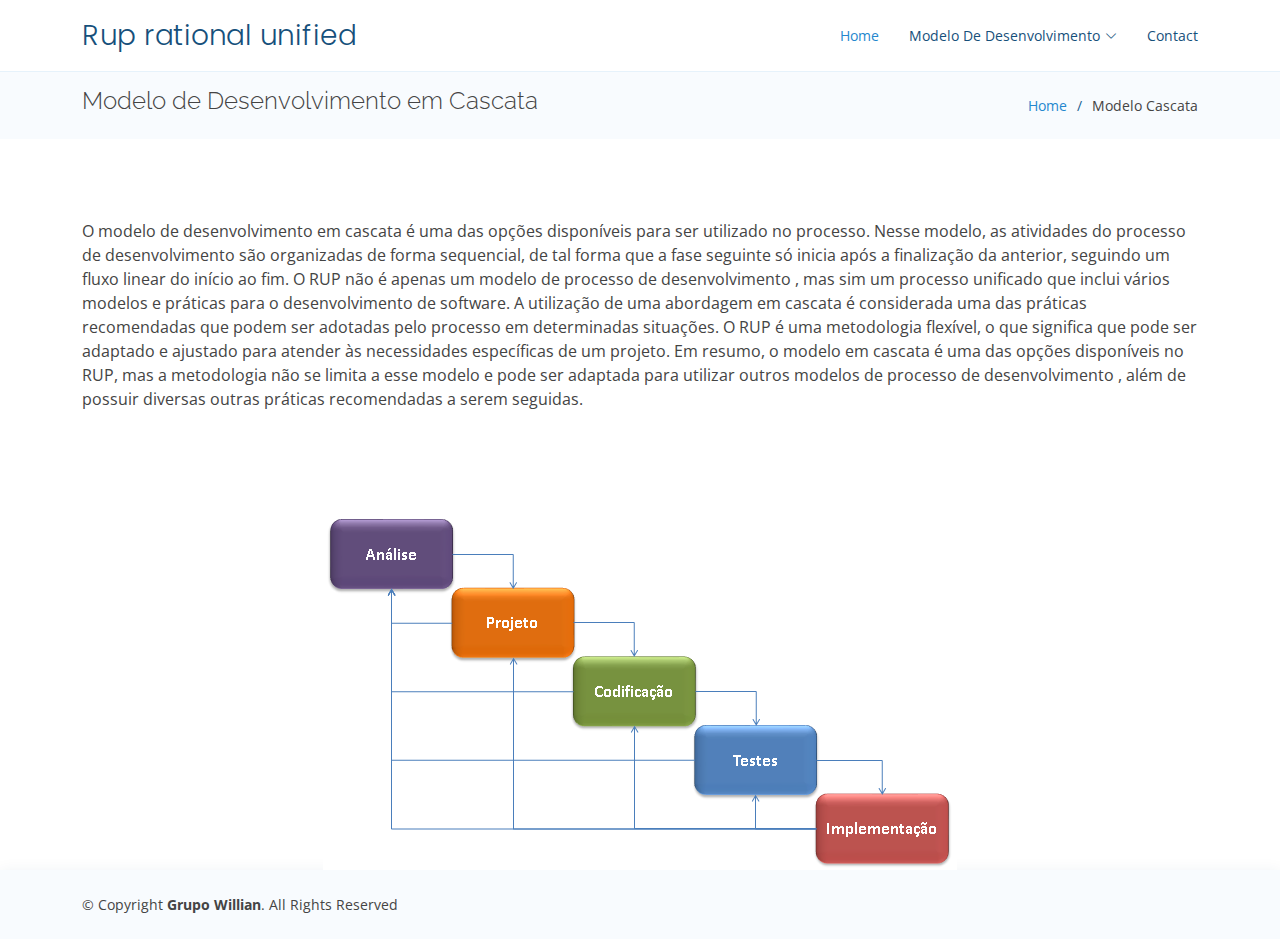
<file: OnePage/cascata.html>
<!DOCTYPE html>
<html lang="en">

<head>
  <meta charset="utf-8">
  <meta content="width=device-width, initial-scale=1.0" name="viewport">

  <title>Inner Page - OnePage Bootstrap Template</title>
  <meta content="" name="description">
  <meta content="" name="keywords">

  <!-- Favicons -->
  <link href="assets/img/faviconw.png" rel="icon">
  <link href="assets/img/apple-touch-icon.png" rel="apple-touch-icon">

  <!-- Google Fonts -->
  <link href="https://fonts.googleapis.com/css?family=Open+Sans:300,300i,400,400i,600,600i,700,700i|Raleway:300,300i,400,400i,500,500i,600,600i,700,700i|Poppins:300,300i,400,400i,500,500i,600,600i,700,700i" rel="stylesheet">

  <!-- Vendor CSS Files -->
  <link href="assets/vendor/aos/aos.css" rel="stylesheet">
  <link href="assets/vendor/bootstrap/css/bootstrap.min.css" rel="stylesheet">
  <link href="assets/vendor/bootstrap-icons/bootstrap-icons.css" rel="stylesheet">
  <link href="assets/vendor/boxicons/css/boxicons.min.css" rel="stylesheet">
  <link href="assets/vendor/glightbox/css/glightbox.min.css" rel="stylesheet">
  <link href="assets/vendor/remixicon/remixicon.css" rel="stylesheet">
  <link href="assets/vendor/swiper/swiper-bundle.min.css" rel="stylesheet">

  <!-- Template Main CSS File -->
  <link href="assets/css/style.css" rel="stylesheet">

</head>

<body>

      <header id="header" class="fixed-top">
        <div class="container d-flex align-items-center justify-content-between">
    
          <h1 class="logo"><a href="index.html">Rup rational unified</a></h1>
          <!-- Uncomment below if you prefer to use an image logo -->
          <!-- <a href="index.html" class="logo"><img src="assets/img/logo.png" alt="" class="img-fluid"></a>-->
    
          <nav id="navbar" class="navbar">
            <ul>
              <li><a class="nav-link scrollto active" href="index.html">Home</a></li>
              <li class="dropdown"><a href="#"><span>Modelo De Desenvolvimento</span> <i class="bi bi-chevron-down"></i></a>
                <ul>
                  <li><a href="cascata.html">Cascata</a></li>           
                  </li>
                  <li><a href="espiral.html">Espiral</a></li>
                  <li><a href="bigbang.html">Big Bang</a></li>
        
                </ul>
              </li>
              <li><a class="nav-link scrollto" href="#contact">Contact</a></li>
        </ul>
        <i class="bi bi-list mobile-nav-toggle"></i>
      </nav><!-- .navbar -->

    </div>
  </header><!-- End Header -->

  <main id="main">

    <!-- ======= Breadcrumbs ======= -->
    <section class="breadcrumbs">
      <div class="container">

        <div class="d-flex justify-content-between align-items-center">
          <h2>Modelo de Desenvolvimento em Cascata</h2>
          <ol>
            <li><a href="index.html">Home</a></li>
            <li>Modelo Cascata</li>
          </ol>
        </div>

      </div>
    </section><!-- End Breadcrumbs -->

    <section class="inner-page">
      <div class="container">
        <p>
          O modelo de desenvolvimento em cascata é uma das opções disponíveis para ser utilizado no processo. Nesse modelo, as atividades do processo de desenvolvimento são organizadas de forma sequencial, de tal forma que a fase seguinte só inicia após a finalização da anterior, seguindo um fluxo linear do início ao fim. O RUP não é apenas um modelo de processo de desenvolvimento , mas sim um processo unificado que inclui vários modelos e práticas para o desenvolvimento de software. A utilização de uma abordagem em cascata é considerada uma das práticas recomendadas que podem ser adotadas pelo processo em determinadas situações. O RUP é uma metodologia flexível, o que significa que pode ser adaptado e ajustado para atender às necessidades específicas de um projeto. Em resumo, o modelo em cascata é uma das opções disponíveis no RUP, mas a metodologia não se limita a esse modelo e pode ser adaptada para utilizar outros modelos de processo de desenvolvimento , além de possuir diversas outras práticas recomendadas a serem seguidas.
        </p>
      </div>
    </section>
<div class="content" id="CastacaIMG">
  <img src="assets/img/cascata.png" alt="">
</div>
  </main><!-- End #main -->

  <!-- ======= Footer ======= -->
  <footer id="footer">


    <div class="container d-md-flex py-4">

      <div class="me-md-auto text-center text-md-start">
        <div class="copyright">
          &copy; Copyright <strong><span>Grupo Willian</span></strong>. All Rights Reserved
        </div>
       
    </div>
  </footer><!-- End Footer -->

  <div id="preloader"></div>
  <a href="#" class="back-to-top d-flex align-items-center justify-content-center"><i class="bi bi-arrow-up-short"></i></a>

  <!-- Vendor JS Files -->
  <script src="assets/vendor/purecounter/purecounter_vanilla.js"></script>
  <script src="assets/vendor/aos/aos.js"></script>
  <script src="assets/vendor/bootstrap/js/bootstrap.bundle.min.js"></script>
  <script src="assets/vendor/glightbox/js/glightbox.min.js"></script>
  <script src="assets/vendor/isotope-layout/isotope.pkgd.min.js"></script>
  <script src="assets/vendor/swiper/swiper-bundle.min.js"></script>
  <script src="assets/vendor/php-email-form/validate.js"></script>

  <!-- Template Main JS File -->
  <script src="assets/js/main.js"></script>

</body>

</html>
</file>
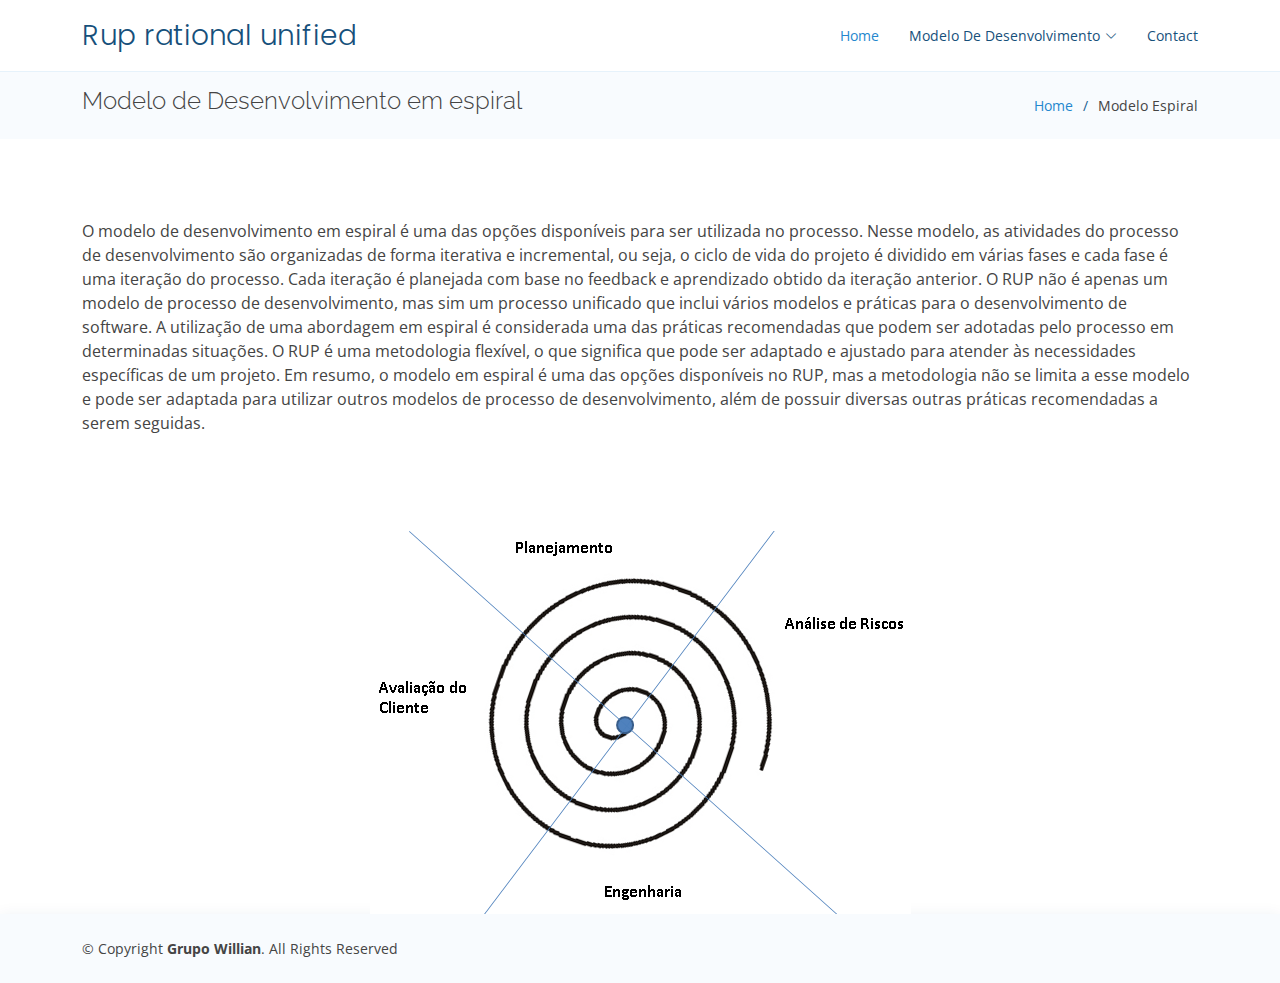
<file: OnePage/espiral.html>
<!DOCTYPE html>
<html lang="en">

<head>
  <meta charset="utf-8">
  <meta content="width=device-width, initial-scale=1.0" name="viewport">

  <title>Inner Page - OnePage Bootstrap Template</title>
  <meta content="" name="description">
  <meta content="" name="keywords">

  <!-- Favicons -->
  <link href="assets/img/faviconw.png" rel="icon">
  <link href="assets/img/apple-touch-icon.png" rel="apple-touch-icon">

  <!-- Google Fonts -->
  <link href="https://fonts.googleapis.com/css?family=Open+Sans:300,300i,400,400i,600,600i,700,700i|Raleway:300,300i,400,400i,500,500i,600,600i,700,700i|Poppins:300,300i,400,400i,500,500i,600,600i,700,700i" rel="stylesheet">

  <!-- Vendor CSS Files -->
  <link href="assets/vendor/aos/aos.css" rel="stylesheet">
  <link href="assets/vendor/bootstrap/css/bootstrap.min.css" rel="stylesheet">
  <link href="assets/vendor/bootstrap-icons/bootstrap-icons.css" rel="stylesheet">
  <link href="assets/vendor/boxicons/css/boxicons.min.css" rel="stylesheet">
  <link href="assets/vendor/glightbox/css/glightbox.min.css" rel="stylesheet">
  <link href="assets/vendor/remixicon/remixicon.css" rel="stylesheet">
  <link href="assets/vendor/swiper/swiper-bundle.min.css" rel="stylesheet">

  <!-- Template Main CSS File -->
  <link href="assets/css/style.css" rel="stylesheet">

</head>

<body>

      <header id="header" class="fixed-top">
        <div class="container d-flex align-items-center justify-content-between">
    
          <h1 class="logo"><a href="index.html">Rup rational unified</a></h1>
          <!-- Uncomment below if you prefer to use an image logo -->
          <!-- <a href="index.html" class="logo"><img src="assets/img/logo.png" alt="" class="img-fluid"></a>-->
    
          <nav id="navbar" class="navbar">
            <ul>
              <li><a class="nav-link scrollto active" href="index.html">Home</a></li>
              <li class="dropdown"><a href="#"><span>Modelo De Desenvolvimento</span> <i class="bi bi-chevron-down"></i></a>
                <ul>
                  <li><a href="cascata.html">Cascata</a></li>           
                  </li>
                  <li><a href="espiral.html">Espiral</a></li>
                  <li><a href="bigbang.html">Big Bang</a></li>
        
                </ul>
              </li>
              <li><a class="nav-link scrollto" href="#contact">Contact</a></li>
        </ul>
        <i class="bi bi-list mobile-nav-toggle"></i>
      </nav><!-- .navbar -->

    </div>
  </header><!-- End Header -->

  <main id="main">

    <!-- ======= Breadcrumbs ======= -->
    <section class="breadcrumbs">
      <div class="container">

        <div class="d-flex justify-content-between align-items-center">
          <h2>Modelo de Desenvolvimento em espiral</h2>
          <ol>
            <li><a href="index.html">Home</a></li>
            <li>Modelo Espiral</li>
          </ol>
        </div>

      </div>
    </section><!-- End Breadcrumbs -->

    <section class="inner-page">
      <div class="container">
        <p>
          O modelo de desenvolvimento em espiral é uma das opções disponíveis para ser utilizada no processo. Nesse modelo, as atividades do processo de desenvolvimento são organizadas de forma iterativa e incremental, ou seja, o ciclo de vida do projeto é dividido em várias fases e cada fase é uma iteração do processo. Cada iteração é planejada com base no feedback e aprendizado obtido da iteração anterior. O RUP não é apenas um modelo de processo de desenvolvimento, mas sim um processo unificado que inclui vários modelos e práticas para o desenvolvimento de software. A utilização de uma abordagem em espiral é considerada uma das práticas recomendadas que podem ser adotadas pelo processo em determinadas situações. O RUP é uma metodologia flexível, o que significa que pode ser adaptado e ajustado para atender às necessidades específicas de um projeto. Em resumo, o modelo em espiral é uma das opções disponíveis no RUP, mas a metodologia não se limita a esse modelo e pode ser adaptada para utilizar outros modelos de processo de desenvolvimento, além de possuir diversas outras práticas recomendadas a serem seguidas.
        </p>
      </div>
    </section>
    <div class="content" id="EspiralIMG">
      <img src="assets/img/espiral.png" alt="">
    </div>
  </main><!-- End #main -->

  <!-- ======= Footer ======= -->
  <footer id="footer">


    <div class="container d-md-flex py-4">

      <div class="me-md-auto text-center text-md-start">
        <div class="copyright">
          &copy; Copyright <strong><span>Grupo Willian</span></strong>. All Rights Reserved
        </div>
       
    </div>
  </footer><!-- End Footer -->

  <div id="preloader"></div>
  <a href="#" class="back-to-top d-flex align-items-center justify-content-center"><i class="bi bi-arrow-up-short"></i></a>

  <!-- Vendor JS Files -->
  <script src="assets/vendor/purecounter/purecounter_vanilla.js"></script>
  <script src="assets/vendor/aos/aos.js"></script>
  <script src="assets/vendor/bootstrap/js/bootstrap.bundle.min.js"></script>
  <script src="assets/vendor/glightbox/js/glightbox.min.js"></script>
  <script src="assets/vendor/isotope-layout/isotope.pkgd.min.js"></script>
  <script src="assets/vendor/swiper/swiper-bundle.min.js"></script>
  <script src="assets/vendor/php-email-form/validate.js"></script>

  <!-- Template Main JS File -->
  <script src="assets/js/main.js"></script>

</body>

</html>
</file>
<file: assets/css/style.css>
/**
* Template Name: OnePage
* Updated: Mar 10 2023 with Bootstrap v5.2.3
* Template URL: https://bootstrapmade.com/onepage-multipurpose-bootstrap-template/
* Author: BootstrapMade.com
* License: https://bootstrapmade.com/license/
*/

/*--------------------------------------------------------------
# General
--------------------------------------------------------------*/
body {
  font-family: "Open Sans", sans-serif;
  color: #444444;
}

a {
  color: #2487ce;
  text-decoration: none;
}

a:hover {
  color: #469fdf;
  text-decoration: none;
}

h1,
h2,
h3,
h4,
h5,
h6 {
  font-family: "Raleway", sans-serif;
}

/*--------------------------------------------------------------
# Back to top button
--------------------------------------------------------------*/
.back-to-top {
  position: fixed;
  visibility: hidden;
  opacity: 0;
  right: 15px;
  bottom: 15px;
  z-index: 996;
  background: #2487ce;
  width: 40px;
  height: 40px;
  border-radius: 4px;
  transition: all 0.4s;
}

.back-to-top i {
  font-size: 28px;
  color: #fff;
  line-height: 0;
}

.back-to-top:hover {
  background: #3e9bdd;
  color: #fff;
}

.back-to-top.active {
  visibility: visible;
  opacity: 1;
}

/*--------------------------------------------------------------
# Preloader
--------------------------------------------------------------*/
#preloader {
  position: fixed;
  top: 0;
  left: 0;
  right: 0;
  bottom: 0;
  z-index: 9999;
  overflow: hidden;
  background: #fff;
}

#preloader:before {
  content: "";
  position: fixed;
  top: calc(50% - 30px);
  left: calc(50% - 30px);
  border: 6px solid #2487ce;
  border-top-color: #fff;
  border-bottom-color: #fff;
  border-radius: 50%;
  width: 60px;
  height: 60px;
  animation: animate-preloader 1s linear infinite;
}

@keyframes animate-preloader {
  0% {
    transform: rotate(0deg);
  }

  100% {
    transform: rotate(360deg);
  }
}

/*--------------------------------------------------------------
# Disable aos animation delay on mobile devices
--------------------------------------------------------------*/
@media screen and (max-width: 768px) {
  [data-aos-delay] {
    transition-delay: 0 !important;
  }
}

/*--------------------------------------------------------------
# Header
--------------------------------------------------------------*/
#header {
  transition: all 0.5s;
  background: #fff;
  z-index: 997;
  padding: 15px 0;
  border-bottom: 1px solid #e6f2fb;
}

#header.header-scrolled {
  border-color: #fff;
  box-shadow: 0px 2px 15px rgba(18, 66, 101, 0.08);
}

#header .logo {
  font-size: 28px;
  margin: 0;
  padding: 0;
  line-height: 1;
  font-weight: 300;
  letter-spacing: 0.5px;
  font-family: "Poppins", sans-serif;
}

#header .logo a {
  color: #16507b;
}

#header .logo img {
  max-height: 40px;
}

@media (max-width: 992px) {
  #header .logo {
    font-size: 28px;
  }
}

/*--------------------------------------------------------------
# Navigation Menu
--------------------------------------------------------------*/
/**
* Desktop Navigation 
*/
.navbar {
  padding: 0;
}

.navbar ul {
  margin: 0;
  padding: 0;
  display: flex;
  list-style: none;
  align-items: center;
}

.navbar li {
  position: relative;
}

.navbar a,
.navbar a:focus {
  display: flex;
  align-items: center;
  justify-content: space-between;
  padding: 10px 0 10px 30px;
  font-size: 14px;
  color: #16507b;
  white-space: nowrap;
  transition: 0.3s;
}

.navbar a i,
.navbar a:focus i {
  font-size: 12px;
  line-height: 0;
  margin-left: 5px;
}

.navbar a:hover,
.navbar .active,
.navbar .active:focus,
.navbar li:hover>a {
  color: #2487ce;
}

.navbar .getstarted,
.navbar .getstarted:focus {
  background: #2487ce;
  padding: 8px 20px;
  margin-left: 30px;
  border-radius: 4px;
  color: #fff;
}

.navbar .getstarted:hover,
.navbar .getstarted:focus:hover {
  color: #fff;
  background: #3194db;
}

.navbar .dropdown ul {
  display: block;
  position: absolute;
  left: 14px;
  top: calc(100% + 30px);
  margin: 0;
  padding: 10px 0;
  z-index: 99;
  opacity: 0;
  visibility: hidden;
  background: #fff;
  box-shadow: 0px 0px 30px rgba(127, 137, 161, 0.25);
  transition: 0.3s;
  border-radius: 4px;
}

.navbar .dropdown ul li {
  min-width: 200px;
}

.navbar .dropdown ul a {
  padding: 10px 20px;
  text-transform: none;
}

.navbar .dropdown ul a i {
  font-size: 12px;
}

.navbar .dropdown ul a:hover,
.navbar .dropdown ul .active:hover,
.navbar .dropdown ul li:hover>a {
  color: #2487ce;
}

.navbar .dropdown:hover>ul {
  opacity: 1;
  top: 100%;
  visibility: visible;
}

.navbar .dropdown .dropdown ul {
  top: 0;
  left: calc(100% - 30px);
  visibility: hidden;
}

.navbar .dropdown .dropdown:hover>ul {
  opacity: 1;
  top: 0;
  left: 100%;
  visibility: visible;
}

@media (max-width: 1366px) {
  .navbar .dropdown .dropdown ul {
    left: -90%;
  }

  .navbar .dropdown .dropdown:hover>ul {
    left: -100%;
  }
}

/**
* Mobile Navigation 
*/
.mobile-nav-toggle {
  color: #124265;
  font-size: 28px;
  cursor: pointer;
  display: none;
  line-height: 0;
  transition: 0.5s;
}

.mobile-nav-toggle.bi-x {
  color: #fff;
}

@media (max-width: 991px) {
  .mobile-nav-toggle {
    display: block;
  }

  .navbar ul {
    display: none;
  }
}

.navbar-mobile {
  position: fixed;
  overflow: hidden;
  top: 0;
  right: 0;
  left: 0;
  bottom: 0;
  background: rgba(10, 38, 58, 0.9);
  transition: 0.3s;
  z-index: 999;
}

.navbar-mobile .mobile-nav-toggle {
  position: absolute;
  top: 15px;
  right: 15px;
}

.navbar-mobile ul {
  display: block;
  position: absolute;
  top: 55px;
  right: 15px;
  bottom: 15px;
  left: 15px;
  padding: 10px 0;
  background-color: #fff;
  overflow-y: auto;
  transition: 0.3s;
}

.navbar-mobile a,
.navbar-mobile a:focus {
  padding: 10px 20px;
  font-size: 15px;
  color: #124265;
}

.navbar-mobile a:hover,
.navbar-mobile .active,
.navbar-mobile li:hover>a {
  color: #2487ce;
}

.navbar-mobile .getstarted,
.navbar-mobile .getstarted:focus {
  margin: 15px;
}

.navbar-mobile .dropdown ul {
  position: static;
  display: none;
  margin: 10px 20px;
  padding: 10px 0;
  z-index: 99;
  opacity: 1;
  visibility: visible;
  background: #fff;
  box-shadow: 0px 0px 30px rgba(127, 137, 161, 0.25);
}

.navbar-mobile .dropdown ul li {
  min-width: 200px;
}

.navbar-mobile .dropdown ul a {
  padding: 10px 20px;
}

.navbar-mobile .dropdown ul a i {
  font-size: 12px;
}

.navbar-mobile .dropdown ul a:hover,
.navbar-mobile .dropdown ul .active:hover,
.navbar-mobile .dropdown ul li:hover>a {
  color: #2487ce;
}

.navbar-mobile .dropdown>.dropdown-active {
  display: block;
}

/*--------------------------------------------------------------
# Hero Section
--------------------------------------------------------------*/
#hero {
  width: 100%;
  height: 100vh;
  position: relative;
  background: url("../img/hero-bg.jpg") top center;
  background-size: cover;
  position: relative;
}

#hero:before {
  content: "";
  background: rgba(255, 255, 255, 0.8);
  position: absolute;
  bottom: 0;
  top: 0;
  left: 0;
  right: 0;
}

#hero .container {
  padding-top: 80px;
}

#hero h1 {
  margin: 0;
  font-size: 56px;
  font-weight: 700;
  line-height: 72px;
  color: #124265;
  font-family: "Poppins", sans-serif;
}

#hero h2 {
  color: #5e5e5e;
  margin: 10px 0 0 0;
  font-size: 22px;
}

#hero .btn-get-started {
  font-family: "Poppins", sans-serif;
  font-weight: 500;
  font-size: 14px;
  letter-spacing: 0.5px;
  display: inline-block;
  padding: 14px 50px;
  border-radius: 5px;
  transition: 0.5s;
  margin-top: 30px;
  color: #fff;
  background: #2487ce;
}

#hero .btn-get-started:hover {
  background: #3194db;
}

#hero .icon-boxes {
  margin-top: 100px;
}

#hero .icon-box {
  padding: 50px 30px;
  position: relative;
  overflow: hidden;
  background: #fff;
  box-shadow: 0 0 29px 0 rgba(18, 66, 101, 0.08);
  transition: all 0.3s ease-in-out;
  border-radius: 8px;
  z-index: 1;
}

#hero .icon-box .title {
  font-weight: 700;
  margin-bottom: 15px;
  font-size: 18px;
}

#hero .icon-box .title a {
  color: #124265;
  transition: 0.3s;
}

#hero .icon-box .description {
  font-size: 15px;
  line-height: 28px;
  margin-bottom: 0;
}

#hero .icon-box .icon {
  margin-bottom: 20px;
  padding-top: 10px;
  display: inline-block;
  transition: all 0.3s ease-in-out;
  font-size: 36px;
  line-height: 1;
  color: #2487ce;
}

#hero .icon-box:hover {
  transform: scale(1.08);
}

#hero .icon-box:hover .title a {
  color: #2487ce;
}

@media (min-width: 1024px) {
  #hero {
    background-attachment: fixed;
  }
}

@media (max-height: 800px) {
  #hero {
    height: auto;
  }
}

@media (max-width: 992px) {
  #hero {
    height: auto;
  }

  #hero h1 {
    font-size: 28px;
    line-height: 36px;
  }

  #hero h2 {
    font-size: 18px;
    line-height: 24px;
  }
}

/*--------------------------------------------------------------
# Sections General
--------------------------------------------------------------*/
section {
  padding: 80px 0;
  overflow: hidden;
}

.section-bg {
  background-color: #f8fbfe;
}

.section-title {
  text-align: center;
  padding-bottom: 30px;
}

.section-title h2 {
  font-size: 32px;
  font-weight: bold;
  text-transform: uppercase;
  margin-bottom: 20px;
  padding-bottom: 0;
  color: #124265;
}

.section-title p {
  margin-bottom: 0;
  font-size: 14px;
  color: #919191;
}

/*--------------------------------------------------------------
# About
--------------------------------------------------------------*/
.about .content h3 {
  font-weight: 600;
  font-size: 26px;
}

.about .content ul {
  list-style: none;
  padding: 0;
}

.about .content ul li {
  padding-left: 28px;
  position: relative;
}

.about .content ul li+li {
  margin-top: 10px;
}

.about .content ul i {
  position: absolute;
  left: 0;
  top: 2px;
  font-size: 20px;
  color: #2487ce;
  line-height: 1;
}

.about .content p:last-child {
  margin-bottom: 0;
}

.about .content .btn-learn-more {
  font-family: "Raleway", sans-serif;
  font-weight: 600;
  font-size: 14px;
  letter-spacing: 1px;
  display: inline-block;
  padding: 12px 32px;
  border-radius: 5px;
  transition: 0.3s;
  line-height: 1;
  color: #2487ce;
  animation-delay: 0.8s;
  margin-top: 6px;
  border: 2px solid #2487ce;
}

.about .content .btn-learn-more:hover {
  background: #2487ce;
  color: #fff;
  text-decoration: none;
}

/*--------------------------------------------------------------
# Counts
--------------------------------------------------------------*/
.counts {
  padding: 60px 0;
}

.counts .count-box {
  width: 100%;
  text-align: center;
}

.counts .count-box span {
  font-size: 48px;
  line-height: 48px;
  display: block;
  font-weight: 700;
  color: #124265;
  margin-left: 80px;
  margin: auto;
}

.counts .count-box p {
  padding: 8px 0 0 0;
  font-family: "Raleway", sans-serif;
  font-weight: 600;
  font-size: 14px;
  color: #1e6ca6;
}

/*--------------------------------------------------------------
# About Video
--------------------------------------------------------------*/
.about-video .content {
  font-size: 15px;
}

.about-video .content h3 {
  font-weight: 700;
  font-size: 24px;
  color: #124265;
}

.about-video .content ul {
  list-style: none;
  padding: 0;
}

.about-video .content ul li {
  padding-bottom: 10px;
  padding-left: 28px;
  position: relative;
}

.about-video .content ul i {
  font-size: 24px;
  color: #2487ce;
  position: absolute;
  left: 0;
  top: -2px;
}

.about-video .content p:last-child {
  margin-bottom: 0;
}

.about-video .play-btn {
  width: 94px;
  height: 94px;
  background: radial-gradient(#2487ce 50%, rgba(36, 135, 206, 0.4) 52%);
  border-radius: 50%;
  display: block;
  position: absolute;
  left: calc(50% - 47px);
  top: calc(50% - 47px);
  overflow: hidden;
}

.about-video .play-btn::after {
  content: "";
  position: absolute;
  left: 50%;
  top: 50%;
  transform: translateX(-40%) translateY(-50%);
  width: 0;
  height: 0;
  border-top: 10px solid transparent;
  border-bottom: 10px solid transparent;
  border-left: 15px solid #fff;
  z-index: 100;
  transition: all 400ms cubic-bezier(0.55, 0.055, 0.675, 0.19);
}

.about-video .play-btn::before {
  content: "";
  position: absolute;
  width: 120px;
  height: 120px;
  animation-delay: 0s;
  animation: pulsate-btn 2s;
  animation-direction: forwards;
  animation-iteration-count: infinite;
  animation-timing-function: steps;
  opacity: 1;
  border-radius: 50%;
  border: 5px solid rgba(36, 135, 206, 0.7);
  top: -15%;
  left: -15%;
  background: rgba(198, 16, 0, 0);
}

.about-video .play-btn:hover::after {
  border-left: 15px solid #2487ce;
  transform: scale(20);
}

.about-video .play-btn:hover::before {
  content: "";
  position: absolute;
  left: 50%;
  top: 50%;
  transform: translateX(-40%) translateY(-50%);
  width: 0;
  height: 0;
  border: none;
  border-top: 10px solid transparent;
  border-bottom: 10px solid transparent;
  border-left: 15px solid #fff;
  z-index: 200;
  animation: none;
  border-radius: 0;
}

@keyframes pulsate-btn {
  0% {
    transform: scale(0.6, 0.6);
    opacity: 1;
  }

  100% {
    transform: scale(1, 1);
    opacity: 0;
  }
}

/*--------------------------------------------------------------
# Clients
--------------------------------------------------------------*/
.clients {
  padding: 15px 0;
  text-align: center;
}

.clients img {
  max-width: 45%;
  transition: all 0.4s ease-in-out;
  display: inline-block;
  padding: 15px 0;
  filter: grayscale(100);
}

.clients img:hover {
  filter: none;
  transform: scale(1.15);
}

@media (max-width: 768px) {
  .clients img {
    max-width: 40%;
  }
}

/*--------------------------------------------------------------
# Testimonials
--------------------------------------------------------------*/
.testimonials .testimonials-carousel,
.testimonials .testimonials-slider {
  overflow: hidden;
}

.testimonials .testimonial-item {
  box-sizing: content-box;
  text-align: center;
  min-height: 320px;
}

.testimonials .testimonial-item .testimonial-img {
  width: 90px;
  border-radius: 50%;
  margin: 0 auto;
}

.testimonials .testimonial-item h3 {
  font-size: 18px;
  font-weight: bold;
  margin: 10px 0 5px 0;
  color: #111;
}

.testimonials .testimonial-item h4 {
  font-size: 14px;
  color: #999;
  margin: 0;
}

.testimonials .testimonial-item .quote-icon-left,
.testimonials .testimonial-item .quote-icon-right {
  color: #c9e3f5;
  font-size: 26px;
}

.testimonials .testimonial-item .quote-icon-left {
  display: inline-block;
  left: -5px;
  position: relative;
}

.testimonials .testimonial-item .quote-icon-right {
  display: inline-block;
  right: -5px;
  position: relative;
  top: 10px;
}

.testimonials .testimonial-item p {
  font-style: italic;
  margin: 0 15px 15px 15px;
  padding: 20px;
  background: #f3f9fd;
  position: relative;
  margin-bottom: 35px;
  border-radius: 6px;
}

.testimonials .testimonial-item p::after {
  content: "";
  width: 0;
  height: 0;
  border-top: 20px solid #f3f9fd;
  border-right: 20px solid transparent;
  border-left: 20px solid transparent;
  position: absolute;
  bottom: -20px;
  left: calc(50% - 20px);
}

.testimonials .swiper-pagination {
  margin-top: 20px;
  position: relative;
}

.testimonials .swiper-pagination .swiper-pagination-bullet {
  width: 12px;
  height: 12px;
  background-color: #fff;
  opacity: 1;
  border: 1px solid #2487ce;
}

.testimonials .swiper-pagination .swiper-pagination-bullet-active {
  background-color: #2487ce;
}

/*--------------------------------------------------------------
# Services
--------------------------------------------------------------*/
.services .icon-box {
  text-align: center;
  padding: 70px 20px 80px 20px;
  transition: all ease-in-out 0.3s;
  background: #fff;
  box-shadow: 0px 5px 90px 0px rgba(110, 123, 131, 0.05);
}

.services .icon-box .icon {
  margin: 0 auto;
  width: 100px;
  height: 100px;
  display: flex;
  align-items: center;
  justify-content: center;
  transition: ease-in-out 0.3s;
  position: relative;
}

.services .icon-box .icon i {
  font-size: 36px;
  transition: 0.5s;
  position: relative;
}

.services .icon-box .icon svg {
  position: absolute;
  top: 0;
  left: 0;
}

.services .icon-box .icon svg path {
  transition: 0.5s;
  fill: #f5f5f5;
}

.services .icon-box h4 {
  font-weight: 600;
  margin: 10px 0 15px 0;
  font-size: 22px;
}

.services .icon-box h4 a {
  color: #124265;
  transition: ease-in-out 0.3s;
}

.services .icon-box p {
  line-height: 24px;
  font-size: 14px;
  margin-bottom: 0;
}

.services .icon-box:hover {
  border-color: #fff;
  box-shadow: 0px 0 35px 0 rgba(0, 0, 0, 0.08);
}

.services .iconbox-blue i {
  color: #47aeff;
}

.services .iconbox-blue:hover .icon i {
  color: #fff;
}

.services .iconbox-blue:hover .icon path {
  fill: #47aeff;
}

.services .iconbox-orange i {
  color: #ffa76e;
}

.services .iconbox-orange:hover .icon i {
  color: #fff;
}

.services .iconbox-orange:hover .icon path {
  fill: #ffa76e;
}

.services .iconbox-pink i {
  color: #e80368;
}

.services .iconbox-pink:hover .icon i {
  color: #fff;
}

.services .iconbox-pink:hover .icon path {
  fill: #e80368;
}

.services .iconbox-yellow i {
  color: #ffbb2c;
}

.services .iconbox-yellow:hover .icon i {
  color: #fff;
}

.services .iconbox-yellow:hover .icon path {
  fill: #ffbb2c;
}

.services .iconbox-red i {
  color: #ff5828;
}

.services .iconbox-red:hover .icon i {
  color: #fff;
}

.services .iconbox-red:hover .icon path {
  fill: #ff5828;
}

.services .iconbox-teal i {
  color: #11dbcf;
}

.services .iconbox-teal:hover .icon i {
  color: #fff;
}

.services .iconbox-teal:hover .icon path {
  fill: #11dbcf;
}

/*--------------------------------------------------------------
# Cta
--------------------------------------------------------------*/
.cta {
  background: #2487ce;
  background-size: cover;
  padding: 60px 0;
}

.cta h3 {
  color: #fff;
  font-size: 28px;
  font-weight: 700;
}

.cta p {
  color: #fff;
}

.cta .cta-btn {
  font-family: "Raleway", sans-serif;
  font-weight: 600;
  font-size: 14px;
  letter-spacing: 1px;
  display: inline-block;
  padding: 10px 35px;
  border-radius: 5px;
  transition: 0.5s;
  margin-top: 10px;
  border: 2px solid #fff;
  color: #fff;
}

.cta .cta-btn:hover {
  background: #fff;
  color: #2487ce;
}

/*--------------------------------------------------------------
# Portfolio
--------------------------------------------------------------*/
.portfolio .portfolio-item {
  margin-bottom: 30px;
}

.portfolio #portfolio-flters {
  padding: 0;
  margin: 0 auto 35px auto;
  list-style: none;
  text-align: center;
  border-radius: 50px;
  padding: 2px 15px;
}

.portfolio #portfolio-flters li {
  cursor: pointer;
  display: inline-block;
  padding: 10px 15px 8px 15px;
  font-size: 14px;
  font-weight: 600;
  line-height: 1;
  text-transform: uppercase;
  color: #444444;
  margin-bottom: 5px;
  transition: all 0.3s ease-in-out;
}

.portfolio #portfolio-flters li:hover,
.portfolio #portfolio-flters li.filter-active {
  color: #2487ce;
}

.portfolio #portfolio-flters li:last-child {
  margin-right: 0;
}

.portfolio .portfolio-wrap {
  transition: 0.3s;
  position: relative;
  overflow: hidden;
  z-index: 1;
}

.portfolio .portfolio-wrap::before {
  content: "";
  background: rgba(36, 135, 206, 0.6);
  position: absolute;
  left: 30px;
  right: 30px;
  top: 30px;
  bottom: 30px;
  transition: all ease-in-out 0.3s;
  z-index: 2;
  opacity: 0;
}

.portfolio .portfolio-wrap .portfolio-info {
  opacity: 0;
  position: absolute;
  top: 0;
  left: 0;
  right: 0;
  bottom: 0;
  text-align: center;
  z-index: 3;
  transition: all ease-in-out 0.3s;
  display: flex;
  flex-direction: column;
  justify-content: center;
  align-items: center;
}

.portfolio .portfolio-wrap .portfolio-info::before {
  display: block;
  content: "";
  width: 48px;
  height: 48px;
  position: absolute;
  top: 35px;
  left: 35px;
  border-top: 3px solid #fff;
  border-left: 3px solid #fff;
  transition: all 0.5s ease 0s;
  z-index: 9994;
}

.portfolio .portfolio-wrap .portfolio-info::after {
  display: block;
  content: "";
  width: 48px;
  height: 48px;
  position: absolute;
  bottom: 35px;
  right: 35px;
  border-bottom: 3px solid #fff;
  border-right: 3px solid #fff;
  transition: all 0.5s ease 0s;
  z-index: 9994;
}

.portfolio .portfolio-wrap .portfolio-info h4 {
  font-size: 20px;
  color: #fff;
  font-weight: 600;
}

.portfolio .portfolio-wrap .portfolio-info p {
  color: #ffffff;
  font-size: 14px;
  text-transform: uppercase;
  padding: 0;
  margin: 0;
}

.portfolio .portfolio-wrap .portfolio-links {
  text-align: center;
  z-index: 4;
}

.portfolio .portfolio-wrap .portfolio-links a {
  color: rgba(255, 255, 255, 0.6);
  margin: 0 2px;
  font-size: 28px;
  display: inline-block;
  transition: 0.3s;
}

.portfolio .portfolio-wrap .portfolio-links a:hover {
  color: #fff;
}

.portfolio .portfolio-wrap:hover::before {
  top: 0;
  left: 0;
  right: 0;
  bottom: 0;
  opacity: 1;
}

.portfolio .portfolio-wrap:hover .portfolio-info {
  opacity: 1;
}

.portfolio .portfolio-wrap:hover .portfolio-info::before {
  top: 15px;
  left: 15px;
}

.portfolio .portfolio-wrap:hover .portfolio-info::after {
  bottom: 15px;
  right: 15px;
}

/*--------------------------------------------------------------
# Portfolio Details
--------------------------------------------------------------*/
.portfolio-details {
  padding-top: 40px;
}

.portfolio-details .portfolio-details-slider img {
  width: 100%;
}

.portfolio-details .portfolio-details-slider .swiper-pagination {
  margin-top: 20px;
  position: relative;
}

.portfolio-details .portfolio-details-slider .swiper-pagination .swiper-pagination-bullet {
  width: 12px;
  height: 12px;
  background-color: #fff;
  opacity: 1;
  border: 1px solid #2487ce;
}

.portfolio-details .portfolio-details-slider .swiper-pagination .swiper-pagination-bullet-active {
  background-color: #2487ce;
}

.portfolio-details .portfolio-info {
  padding: 30px;
  box-shadow: 0px 0 30px rgba(18, 66, 101, 0.08);
}

.portfolio-details .portfolio-info h3 {
  font-size: 22px;
  font-weight: 700;
  margin-bottom: 20px;
  padding-bottom: 20px;
  border-bottom: 1px solid #eee;
}

.portfolio-details .portfolio-info ul {
  list-style: none;
  padding: 0;
  font-size: 15px;
}

.portfolio-details .portfolio-info ul li+li {
  margin-top: 10px;
}

.portfolio-details .portfolio-description {
  padding-top: 30px;
}

.portfolio-details .portfolio-description h2 {
  font-size: 26px;
  font-weight: 700;
  margin-bottom: 20px;
}

.portfolio-details .portfolio-description p {
  padding: 0;
}

/*--------------------------------------------------------------
# Team
--------------------------------------------------------------*/
.team .member {
  margin-bottom: 20px;
  overflow: hidden;
  text-align: center;
  border-radius: 4px;
  background: #fff;
  box-shadow: 0px 2px 15px rgba(18, 66, 101, 0.08);
}

.team .member .member-img {
  position: relative;
  overflow: hidden;
}

.team .member .social {
  position: absolute;
  left: 0;
  bottom: 0;
  right: 0;
  height: 40px;
  opacity: 0;
  transition: ease-in-out 0.3s;
  text-align: center;
  background: rgba(255, 255, 255, 0.85);
  display: inline-flex;
  align-items: center;
  justify-content: center;
}

.team .member .social a {
  transition: color 0.3s;
  color: #124265;
  margin: 0 10px;
  display: inline-block;
}

.team .member .social a:hover {
  color: #2487ce;
}

.team .member .social i {
  font-size: 18px;
  margin: 0 2px;
  line-height: 0;
}

.team .member .member-info {
  padding: 25px 15px;
}

.team .member .member-info h4 {
  font-weight: 700;
  margin-bottom: 5px;
  font-size: 18px;
  color: #124265;
}

.team .member .member-info span {
  display: block;
  font-size: 13px;
  font-weight: 400;
  color: #aaaaaa;
}

.team .member .member-info p {
  font-style: italic;
  font-size: 14px;
  line-height: 26px;
  color: #777777;
}

.team .member:hover .social {
  opacity: 1;
}

/*--------------------------------------------------------------
# Pricing
--------------------------------------------------------------*/
.pricing .box {
  padding: 40px 20px;
  text-align: center;
  border-radius: 8px;
  position: relative;
  overflow: hidden;
  background: #fefefe;
  box-shadow: 0px 5px 90px 0px rgba(110, 123, 131, 0.1);
}

.pricing .box h3 {
  font-weight: 400;
  padding: 15px;
  font-size: 18px;
  text-transform: uppercase;
  font-weight: 600;
  color: #124265;
}

.pricing .box h4 {
  font-size: 42px;
  color: #2487ce;
  font-weight: 500;
  font-family: "Open Sans", sans-serif;
  margin-bottom: 20px;
}

.pricing .box h4 sup {
  font-size: 20px;
  top: -15px;
  left: -3px;
}

.pricing .box h4 span {
  color: #bababa;
  font-size: 16px;
  font-weight: 300;
}

.pricing .box ul {
  padding: 0;
  list-style: none;
  color: #124265;
  text-align: center;
  line-height: 20px;
  font-size: 14px;
}

.pricing .box ul li {
  padding-bottom: 16px;
}

.pricing .box ul .na {
  color: #ccc;
  text-decoration: line-through;
}

.pricing .box .btn-wrap {
  padding: 15px;
  text-align: center;
}

.pricing .box .btn-buy {
  display: inline-block;
  padding: 10px 40px;
  border-radius: 4px;
  color: #2487ce;
  transition: none;
  font-size: 14px;
  font-weight: 400;
  font-family: "Raleway", sans-serif;
  font-weight: 600;
  transition: 0.3s;
  border: 2px solid #2487ce;
}

.pricing .box .btn-buy:hover {
  background: #2487ce;
  color: #fff;
}

.pricing .featured {
  background: #2487ce;
}

.pricing .featured h3,
.pricing .featured h4,
.pricing .featured h4 span,
.pricing .featured ul,
.pricing .featured ul .na {
  color: #fff;
}

.pricing .featured .btn-wrap {
  padding: 15px;
  text-align: center;
}

.pricing .featured .btn-buy {
  color: #fff;
  border: 2px solid #fff;
}

.pricing .featured .btn-buy:hover {
  background: #fff;
  color: #2487ce;
}

/*--------------------------------------------------------------
# Frequently Asked Questions
--------------------------------------------------------------*/
.faq .faq-list {
  padding: 0 100px;
}

.faq .faq-list ul {
  padding: 0;
  list-style: none;
}

.faq .faq-list li+li {
  margin-top: 15px;
}

.faq .faq-list li {
  padding: 20px;
  background: #fff;
  border-radius: 4px;
  position: relative;
}

.faq .faq-list a {
  display: block;
  position: relative;
  font-family: "Poppins", sans-serif;
  font-size: 16px;
  line-height: 24px;
  font-weight: 500;
  padding: 0 30px;
  outline: none;
  cursor: pointer;
}

.faq .faq-list .icon-help {
  font-size: 24px;
  position: absolute;
  right: 0;
  left: 20px;
  color: #87c1ea;
}

.faq .faq-list .icon-show,
.faq .faq-list .icon-close {
  font-size: 24px;
  position: absolute;
  right: 0;
  top: 0;
}

.faq .faq-list p {
  margin-bottom: 0;
  padding: 10px 0 0 0;
}

.faq .faq-list .icon-show {
  display: none;
}

.faq .faq-list a.collapsed {
  color: #343a40;
}

.faq .faq-list a.collapsed:hover {
  color: #2487ce;
}

.faq .faq-list a.collapsed .icon-show {
  display: inline-block;
}

.faq .faq-list a.collapsed .icon-close {
  display: none;
}

@media (max-width: 1200px) {
  .faq .faq-list {
    padding: 0;
  }
}

/*--------------------------------------------------------------
# Contact
--------------------------------------------------------------*/
.contact .info {
  width: 100%;
  background: #fff;
}

.contact .info i {
  font-size: 20px;
  color: #2487ce;
  float: left;
  width: 44px;
  height: 44px;
  background: #e3f0fa;
  display: flex;
  justify-content: center;
  align-items: center;
  border-radius: 5px;
  transition: all 0.3s ease-in-out;
}

.contact .info h4 {
  padding: 0 0 0 60px;
  font-size: 22px;
  font-weight: 600;
  margin-bottom: 5px;
  color: #124265;
}

.contact .info p {
  padding: 0 0 0 60px;
  margin-bottom: 0;
  font-size: 14px;
  color: #217bbc;
}

.contact .info .email,
.contact .info .phone {
  margin-top: 40px;
}

.contact .info .email:hover i,
.contact .info .address:hover i,
.contact .info .phone:hover i {
  background: #2487ce;
  color: #fff;
}

.contact .php-email-form {
  width: 100%;
  background: #fff;
}

.contact .php-email-form .form-group {
  padding-bottom: 8px;
}

.contact .php-email-form .error-message {
  display: none;
  color: #fff;
  background: #ed3c0d;
  text-align: left;
  padding: 15px;
  font-weight: 600;
}

.contact .php-email-form .error-message br+br {
  margin-top: 25px;
}

.contact .php-email-form .sent-message {
  display: none;
  color: #fff;
  background: #18d26e;
  text-align: center;
  padding: 15px;
  font-weight: 600;
}

.contact .php-email-form .loading {
  display: none;
  background: #fff;
  text-align: center;
  padding: 15px;
}

.contact .php-email-form .loading:before {
  content: "";
  display: inline-block;
  border-radius: 50%;
  width: 24px;
  height: 24px;
  margin: 0 10px -6px 0;
  border: 3px solid #18d26e;
  border-top-color: #eee;
  animation: animate-loading 1s linear infinite;
}

.contact .php-email-form input,
.contact .php-email-form textarea {
  border-radius: 0;
  box-shadow: none;
  font-size: 14px;
  border-radius: 4px;
}

.contact .php-email-form input:focus,
.contact .php-email-form textarea:focus {
  border-color: #2487ce;
}

.contact .php-email-form input {
  height: 44px;
}

.contact .php-email-form textarea {
  padding: 10px 12px;
}

.contact .php-email-form button[type=submit] {
  background: #2487ce;
  border: 0;
  padding: 10px 30px;
  color: #fff;
  transition: 0.4s;
  border-radius: 4px;
}

.contact .php-email-form button[type=submit]:hover {
  background: #3194db;
}

@keyframes animate-loading {
  0% {
    transform: rotate(0deg);
  }

  100% {
    transform: rotate(360deg);
  }
}

/*--------------------------------------------------------------
# Breadcrumbs
--------------------------------------------------------------*/
.breadcrumbs {
  padding: 15px 0;
  background: #f8fbfe;
  min-height: 40px;
  margin-top: 72px;
}

@media (max-width: 992px) {
  .breadcrumbs {
    margin-top: 58px;
  }
}

.breadcrumbs h2 {
  font-size: 24px;
  font-weight: 300;
}

.breadcrumbs ol {
  display: flex;
  flex-wrap: wrap;
  list-style: none;
  padding: 0;
  margin: 0;
  font-size: 14px;
}

.breadcrumbs ol li+li {
  padding-left: 10px;
}

.breadcrumbs ol li+li::before {
  display: inline-block;
  padding-right: 10px;
  color: #1a5e90;
  content: "/";
}

@media (max-width: 768px) {
  .breadcrumbs .d-flex {
    display: block !important;
  }

  .breadcrumbs ol {
    display: block;
  }

  .breadcrumbs ol li {
    display: inline-block;
  }
}

/*--------------------------------------------------------------
# Footer
--------------------------------------------------------------*/
#footer {
  color: #444444;
  font-size: 14px;
  background: #f8fbfe;
  box-shadow: 0px 2px 15px rgba(18, 66, 101, 0.08);
}

#footer .footer-top {
  padding: 60px 0 30px 0;
  background: #fff;
}

#footer .footer-top .footer-contact {
  margin-bottom: 30px;
}

#footer .footer-top .footer-contact h3 {
  font-size: 26px;
  margin: 0 0 10px 0;
  padding: 2px 0 2px 0;
  line-height: 1;
  font-weight: 300;
}

#footer .footer-top .footer-contact p {
  font-size: 14px;
  line-height: 24px;
  margin-bottom: 0;
  font-family: "Raleway", sans-serif;
  color: #777777;
}

#footer .footer-top h4 {
  font-size: 16px;
  font-weight: bold;
  color: #124265;
  position: relative;
  padding-bottom: 12px;
}

#footer .footer-top .footer-links {
  margin-bottom: 30px;
}

#footer .footer-top .footer-links ul {
  list-style: none;
  padding: 0;
  margin: 0;
}

#footer .footer-top .footer-links ul i {
  padding-right: 2px;
  color: #2487ce;
  font-size: 18px;
  line-height: 1;
}

#footer .footer-top .footer-links ul li {
  padding: 10px 0;
  display: flex;
  align-items: center;
}

#footer .footer-top .footer-links ul li:first-child {
  padding-top: 0;
}

#footer .footer-top .footer-links ul a {
  color: #777777;
  transition: 0.3s;
  display: inline-block;
  line-height: 1;
}

#footer .footer-top .footer-links ul a:hover {
  text-decoration: none;
  color: #2487ce;
}

#footer .footer-newsletter {
  font-size: 15px;
}

#footer .footer-newsletter h4 {
  font-size: 16px;
  font-weight: bold;
  color: #444444;
  position: relative;
  padding-bottom: 12px;
}

#footer .footer-newsletter form {
  margin-top: 30px;
  background: #fff;
  padding: 6px 10px;
  position: relative;
  border-radius: 5px;
  text-align: left;
  border: 1px solid #cde5f6;
}

#footer .footer-newsletter form input[type=email] {
  border: 0;
  padding: 4px 8px;
  width: calc(100% - 100px);
}

#footer .footer-newsletter form input[type=submit] {
  position: absolute;
  top: -1px;
  right: -2px;
  bottom: -1px;
  border: 0;
  background: none;
  font-size: 16px;
  padding: 0 20px 2px 20px;
  background: #2487ce;
  color: #fff;
  transition: 0.1.5s;
  border-radius: 0 5px 5px 0;
  box-shadow: 0px 2px 15px rgba(0, 0, 0, 0.1);
}

#footer .footer-newsletter form input[type=submit]:hover {
  background: #3194db;
}


.copyright{
  align-items: center;
  justify-content: center;
} 
.content{
  display: flex;
  justify-content: center;

}


/* #footer .credits {
  padding-top: 5px;
  font-size: 13px;
  color: #444444;
} */

/* #footer .social-links a {
  font-size: 18px;
  display: inline-block;
  background: #2487ce;
  color: #fff;
  line-height: 1;
  padding: 8px 0;
  margin-right: 4px;
  border-radius: 5px;
  text-align: center;
  width: 36px;
  height: 36px;
  transition: 0.3s;
}

#footer .social-links a:hover {
  background: #3194db;
  color: #fff;
  text-decoration: none;
} */
</file>
<file: OnePage/assets/css/style.css>
/**
* Template Name: OnePage
* Updated: Mar 10 2023 with Bootstrap v5.2.3
* Template URL: https://bootstrapmade.com/onepage-multipurpose-bootstrap-template/
* Author: BootstrapMade.com
* License: https://bootstrapmade.com/license/
*/

/*--------------------------------------------------------------
# General
--------------------------------------------------------------*/
body {
  font-family: "Open Sans", sans-serif;
  color: #444444;
}

a {
  color: #2487ce;
  text-decoration: none;
}

a:hover {
  color: #469fdf;
  text-decoration: none;
}

h1,
h2,
h3,
h4,
h5,
h6 {
  font-family: "Raleway", sans-serif;
}

/*--------------------------------------------------------------
# Back to top button
--------------------------------------------------------------*/
.back-to-top {
  position: fixed;
  visibility: hidden;
  opacity: 0;
  right: 15px;
  bottom: 15px;
  z-index: 996;
  background: #2487ce;
  width: 40px;
  height: 40px;
  border-radius: 4px;
  transition: all 0.4s;
}

.back-to-top i {
  font-size: 28px;
  color: #fff;
  line-height: 0;
}

.back-to-top:hover {
  background: #3e9bdd;
  color: #fff;
}

.back-to-top.active {
  visibility: visible;
  opacity: 1;
}

/*--------------------------------------------------------------
# Preloader
--------------------------------------------------------------*/
#preloader {
  position: fixed;
  top: 0;
  left: 0;
  right: 0;
  bottom: 0;
  z-index: 9999;
  overflow: hidden;
  background: #fff;
}

#preloader:before {
  content: "";
  position: fixed;
  top: calc(50% - 30px);
  left: calc(50% - 30px);
  border: 6px solid #2487ce;
  border-top-color: #fff;
  border-bottom-color: #fff;
  border-radius: 50%;
  width: 60px;
  height: 60px;
  animation: animate-preloader 1s linear infinite;
}

@keyframes animate-preloader {
  0% {
    transform: rotate(0deg);
  }

  100% {
    transform: rotate(360deg);
  }
}

/*--------------------------------------------------------------
# Disable aos animation delay on mobile devices
--------------------------------------------------------------*/
@media screen and (max-width: 768px) {
  [data-aos-delay] {
    transition-delay: 0 !important;
  }
}

/*--------------------------------------------------------------
# Header
--------------------------------------------------------------*/
#header {
  transition: all 0.5s;
  background: #fff;
  z-index: 997;
  padding: 15px 0;
  border-bottom: 1px solid #e6f2fb;
}

#header.header-scrolled {
  border-color: #fff;
  box-shadow: 0px 2px 15px rgba(18, 66, 101, 0.08);
}

#header .logo {
  font-size: 28px;
  margin: 0;
  padding: 0;
  line-height: 1;
  font-weight: 300;
  letter-spacing: 0.5px;
  font-family: "Poppins", sans-serif;
}

#header .logo a {
  color: #16507b;
}

#header .logo img {
  max-height: 40px;
}

@media (max-width: 992px) {
  #header .logo {
    font-size: 28px;
  }
}

/*--------------------------------------------------------------
# Navigation Menu
--------------------------------------------------------------*/
/**
* Desktop Navigation 
*/
.navbar {
  padding: 0;
}

.navbar ul {
  margin: 0;
  padding: 0;
  display: flex;
  list-style: none;
  align-items: center;
}

.navbar li {
  position: relative;
}

.navbar a,
.navbar a:focus {
  display: flex;
  align-items: center;
  justify-content: space-between;
  padding: 10px 0 10px 30px;
  font-size: 14px;
  color: #16507b;
  white-space: nowrap;
  transition: 0.3s;
}

.navbar a i,
.navbar a:focus i {
  font-size: 12px;
  line-height: 0;
  margin-left: 5px;
}

.navbar a:hover,
.navbar .active,
.navbar .active:focus,
.navbar li:hover>a {
  color: #2487ce;
}

.navbar .getstarted,
.navbar .getstarted:focus {
  background: #2487ce;
  padding: 8px 20px;
  margin-left: 30px;
  border-radius: 4px;
  color: #fff;
}

.navbar .getstarted:hover,
.navbar .getstarted:focus:hover {
  color: #fff;
  background: #3194db;
}

.navbar .dropdown ul {
  display: block;
  position: absolute;
  left: 14px;
  top: calc(100% + 30px);
  margin: 0;
  padding: 10px 0;
  z-index: 99;
  opacity: 0;
  visibility: hidden;
  background: #fff;
  box-shadow: 0px 0px 30px rgba(127, 137, 161, 0.25);
  transition: 0.3s;
  border-radius: 4px;
}

.navbar .dropdown ul li {
  min-width: 200px;
}

.navbar .dropdown ul a {
  padding: 10px 20px;
  text-transform: none;
}

.navbar .dropdown ul a i {
  font-size: 12px;
}

.navbar .dropdown ul a:hover,
.navbar .dropdown ul .active:hover,
.navbar .dropdown ul li:hover>a {
  color: #2487ce;
}

.navbar .dropdown:hover>ul {
  opacity: 1;
  top: 100%;
  visibility: visible;
}

.navbar .dropdown .dropdown ul {
  top: 0;
  left: calc(100% - 30px);
  visibility: hidden;
}

.navbar .dropdown .dropdown:hover>ul {
  opacity: 1;
  top: 0;
  left: 100%;
  visibility: visible;
}

@media (max-width: 1366px) {
  .navbar .dropdown .dropdown ul {
    left: -90%;
  }

  .navbar .dropdown .dropdown:hover>ul {
    left: -100%;
  }
}

/**
* Mobile Navigation 
*/
.mobile-nav-toggle {
  color: #124265;
  font-size: 28px;
  cursor: pointer;
  display: none;
  line-height: 0;
  transition: 0.5s;
}

.mobile-nav-toggle.bi-x {
  color: #fff;
}

@media (max-width: 991px) {
  .mobile-nav-toggle {
    display: block;
  }

  .navbar ul {
    display: none;
  }
}

.navbar-mobile {
  position: fixed;
  overflow: hidden;
  top: 0;
  right: 0;
  left: 0;
  bottom: 0;
  background: rgba(10, 38, 58, 0.9);
  transition: 0.3s;
  z-index: 999;
}

.navbar-mobile .mobile-nav-toggle {
  position: absolute;
  top: 15px;
  right: 15px;
}

.navbar-mobile ul {
  display: block;
  position: absolute;
  top: 55px;
  right: 15px;
  bottom: 15px;
  left: 15px;
  padding: 10px 0;
  background-color: #fff;
  overflow-y: auto;
  transition: 0.3s;
}

.navbar-mobile a,
.navbar-mobile a:focus {
  padding: 10px 20px;
  font-size: 15px;
  color: #124265;
}

.navbar-mobile a:hover,
.navbar-mobile .active,
.navbar-mobile li:hover>a {
  color: #2487ce;
}

.navbar-mobile .getstarted,
.navbar-mobile .getstarted:focus {
  margin: 15px;
}

.navbar-mobile .dropdown ul {
  position: static;
  display: none;
  margin: 10px 20px;
  padding: 10px 0;
  z-index: 99;
  opacity: 1;
  visibility: visible;
  background: #fff;
  box-shadow: 0px 0px 30px rgba(127, 137, 161, 0.25);
}

.navbar-mobile .dropdown ul li {
  min-width: 200px;
}

.navbar-mobile .dropdown ul a {
  padding: 10px 20px;
}

.navbar-mobile .dropdown ul a i {
  font-size: 12px;
}

.navbar-mobile .dropdown ul a:hover,
.navbar-mobile .dropdown ul .active:hover,
.navbar-mobile .dropdown ul li:hover>a {
  color: #2487ce;
}

.navbar-mobile .dropdown>.dropdown-active {
  display: block;
}

/*--------------------------------------------------------------
# Hero Section
--------------------------------------------------------------*/
#hero {
  width: 100%;
  height: 100vh;
  position: relative;
  background: url("../img/hero-bg.jpg") top center;
  background-size: cover;
  position: relative;
}

#hero:before {
  content: "";
  background: rgba(255, 255, 255, 0.8);
  position: absolute;
  bottom: 0;
  top: 0;
  left: 0;
  right: 0;
}

#hero .container {
  padding-top: 80px;
}

#hero h1 {
  margin: 0;
  font-size: 56px;
  font-weight: 700;
  line-height: 72px;
  color: #124265;
  font-family: "Poppins", sans-serif;
}

#hero h2 {
  color: #5e5e5e;
  margin: 10px 0 0 0;
  font-size: 22px;
}

#hero .btn-get-started {
  font-family: "Poppins", sans-serif;
  font-weight: 500;
  font-size: 14px;
  letter-spacing: 0.5px;
  display: inline-block;
  padding: 14px 50px;
  border-radius: 5px;
  transition: 0.5s;
  margin-top: 30px;
  color: #fff;
  background: #2487ce;
}

#hero .btn-get-started:hover {
  background: #3194db;
}

#hero .icon-boxes {
  margin-top: 100px;
}

#hero .icon-box {
  padding: 50px 30px;
  position: relative;
  overflow: hidden;
  background: #fff;
  box-shadow: 0 0 29px 0 rgba(18, 66, 101, 0.08);
  transition: all 0.3s ease-in-out;
  border-radius: 8px;
  z-index: 1;
}

#hero .icon-box .title {
  font-weight: 700;
  margin-bottom: 15px;
  font-size: 18px;
}

#hero .icon-box .title a {
  color: #124265;
  transition: 0.3s;
}

#hero .icon-box .description {
  font-size: 15px;
  line-height: 28px;
  margin-bottom: 0;
}

#hero .icon-box .icon {
  margin-bottom: 20px;
  padding-top: 10px;
  display: inline-block;
  transition: all 0.3s ease-in-out;
  font-size: 36px;
  line-height: 1;
  color: #2487ce;
}

#hero .icon-box:hover {
  transform: scale(1.08);
}

#hero .icon-box:hover .title a {
  color: #2487ce;
}

@media (min-width: 1024px) {
  #hero {
    background-attachment: fixed;
  }
}

@media (max-height: 800px) {
  #hero {
    height: auto;
  }
}

@media (max-width: 992px) {
  #hero {
    height: auto;
  }

  #hero h1 {
    font-size: 28px;
    line-height: 36px;
  }

  #hero h2 {
    font-size: 18px;
    line-height: 24px;
  }
}

/*--------------------------------------------------------------
# Sections General
--------------------------------------------------------------*/
section {
  padding: 80px 0;
  overflow: hidden;
}

.section-bg {
  background-color: #f8fbfe;
}

.section-title {
  text-align: center;
  padding-bottom: 30px;
}

.section-title h2 {
  font-size: 32px;
  font-weight: bold;
  text-transform: uppercase;
  margin-bottom: 20px;
  padding-bottom: 0;
  color: #124265;
}

.section-title p {
  margin-bottom: 0;
  font-size: 14px;
  color: #919191;
}

/*--------------------------------------------------------------
# About
--------------------------------------------------------------*/
.about .content h3 {
  font-weight: 600;
  font-size: 26px;
}

.about .content ul {
  list-style: none;
  padding: 0;
}

.about .content ul li {
  padding-left: 28px;
  position: relative;
}

.about .content ul li+li {
  margin-top: 10px;
}

.about .content ul i {
  position: absolute;
  left: 0;
  top: 2px;
  font-size: 20px;
  color: #2487ce;
  line-height: 1;
}

.about .content p:last-child {
  margin-bottom: 0;
}

.about .content .btn-learn-more {
  font-family: "Raleway", sans-serif;
  font-weight: 600;
  font-size: 14px;
  letter-spacing: 1px;
  display: inline-block;
  padding: 12px 32px;
  border-radius: 5px;
  transition: 0.3s;
  line-height: 1;
  color: #2487ce;
  animation-delay: 0.8s;
  margin-top: 6px;
  border: 2px solid #2487ce;
}

.about .content .btn-learn-more:hover {
  background: #2487ce;
  color: #fff;
  text-decoration: none;
}

/*--------------------------------------------------------------
# Counts
--------------------------------------------------------------*/
.counts {
  padding: 60px 0;
}

.counts .count-box {
  width: 100%;
  text-align: center;
}

.counts .count-box span {
  font-size: 48px;
  line-height: 48px;
  display: block;
  font-weight: 700;
  color: #124265;
  margin-left: 80px;
  margin: auto;
}

.counts .count-box p {
  padding: 8px 0 0 0;
  font-family: "Raleway", sans-serif;
  font-weight: 600;
  font-size: 14px;
  color: #1e6ca6;
}

/*--------------------------------------------------------------
# About Video
--------------------------------------------------------------*/
.about-video .content {
  font-size: 15px;
}

.about-video .content h3 {
  font-weight: 700;
  font-size: 24px;
  color: #124265;
}

.about-video .content ul {
  list-style: none;
  padding: 0;
}

.about-video .content ul li {
  padding-bottom: 10px;
  padding-left: 28px;
  position: relative;
}

.about-video .content ul i {
  font-size: 24px;
  color: #2487ce;
  position: absolute;
  left: 0;
  top: -2px;
}

.about-video .content p:last-child {
  margin-bottom: 0;
}

.about-video .play-btn {
  width: 94px;
  height: 94px;
  background: radial-gradient(#2487ce 50%, rgba(36, 135, 206, 0.4) 52%);
  border-radius: 50%;
  display: block;
  position: absolute;
  left: calc(50% - 47px);
  top: calc(50% - 47px);
  overflow: hidden;
}

.about-video .play-btn::after {
  content: "";
  position: absolute;
  left: 50%;
  top: 50%;
  transform: translateX(-40%) translateY(-50%);
  width: 0;
  height: 0;
  border-top: 10px solid transparent;
  border-bottom: 10px solid transparent;
  border-left: 15px solid #fff;
  z-index: 100;
  transition: all 400ms cubic-bezier(0.55, 0.055, 0.675, 0.19);
}

.about-video .play-btn::before {
  content: "";
  position: absolute;
  width: 120px;
  height: 120px;
  animation-delay: 0s;
  animation: pulsate-btn 2s;
  animation-direction: forwards;
  animation-iteration-count: infinite;
  animation-timing-function: steps;
  opacity: 1;
  border-radius: 50%;
  border: 5px solid rgba(36, 135, 206, 0.7);
  top: -15%;
  left: -15%;
  background: rgba(198, 16, 0, 0);
}

.about-video .play-btn:hover::after {
  border-left: 15px solid #2487ce;
  transform: scale(20);
}

.about-video .play-btn:hover::before {
  content: "";
  position: absolute;
  left: 50%;
  top: 50%;
  transform: translateX(-40%) translateY(-50%);
  width: 0;
  height: 0;
  border: none;
  border-top: 10px solid transparent;
  border-bottom: 10px solid transparent;
  border-left: 15px solid #fff;
  z-index: 200;
  animation: none;
  border-radius: 0;
}

@keyframes pulsate-btn {
  0% {
    transform: scale(0.6, 0.6);
    opacity: 1;
  }

  100% {
    transform: scale(1, 1);
    opacity: 0;
  }
}

/*--------------------------------------------------------------
# Clients
--------------------------------------------------------------*/
.clients {
  padding: 15px 0;
  text-align: center;
}

.clients img {
  max-width: 45%;
  transition: all 0.4s ease-in-out;
  display: inline-block;
  padding: 15px 0;
  filter: grayscale(100);
}

.clients img:hover {
  filter: none;
  transform: scale(1.15);
}

@media (max-width: 768px) {
  .clients img {
    max-width: 40%;
  }
}

/*--------------------------------------------------------------
# Testimonials
--------------------------------------------------------------*/
.testimonials .testimonials-carousel,
.testimonials .testimonials-slider {
  overflow: hidden;
}

.testimonials .testimonial-item {
  box-sizing: content-box;
  text-align: center;
  min-height: 320px;
}

.testimonials .testimonial-item .testimonial-img {
  width: 90px;
  border-radius: 50%;
  margin: 0 auto;
}

.testimonials .testimonial-item h3 {
  font-size: 18px;
  font-weight: bold;
  margin: 10px 0 5px 0;
  color: #111;
}

.testimonials .testimonial-item h4 {
  font-size: 14px;
  color: #999;
  margin: 0;
}

.testimonials .testimonial-item .quote-icon-left,
.testimonials .testimonial-item .quote-icon-right {
  color: #c9e3f5;
  font-size: 26px;
}

.testimonials .testimonial-item .quote-icon-left {
  display: inline-block;
  left: -5px;
  position: relative;
}

.testimonials .testimonial-item .quote-icon-right {
  display: inline-block;
  right: -5px;
  position: relative;
  top: 10px;
}

.testimonials .testimonial-item p {
  font-style: italic;
  margin: 0 15px 15px 15px;
  padding: 20px;
  background: #f3f9fd;
  position: relative;
  margin-bottom: 35px;
  border-radius: 6px;
}

.testimonials .testimonial-item p::after {
  content: "";
  width: 0;
  height: 0;
  border-top: 20px solid #f3f9fd;
  border-right: 20px solid transparent;
  border-left: 20px solid transparent;
  position: absolute;
  bottom: -20px;
  left: calc(50% - 20px);
}

.testimonials .swiper-pagination {
  margin-top: 20px;
  position: relative;
}

.testimonials .swiper-pagination .swiper-pagination-bullet {
  width: 12px;
  height: 12px;
  background-color: #fff;
  opacity: 1;
  border: 1px solid #2487ce;
}

.testimonials .swiper-pagination .swiper-pagination-bullet-active {
  background-color: #2487ce;
}

/*--------------------------------------------------------------
# Services
--------------------------------------------------------------*/
.services .icon-box {
  text-align: center;
  padding: 70px 20px 80px 20px;
  transition: all ease-in-out 0.3s;
  background: #fff;
  box-shadow: 0px 5px 90px 0px rgba(110, 123, 131, 0.05);
}

.services .icon-box .icon {
  margin: 0 auto;
  width: 100px;
  height: 100px;
  display: flex;
  align-items: center;
  justify-content: center;
  transition: ease-in-out 0.3s;
  position: relative;
}

.services .icon-box .icon i {
  font-size: 36px;
  transition: 0.5s;
  position: relative;
}

.services .icon-box .icon svg {
  position: absolute;
  top: 0;
  left: 0;
}

.services .icon-box .icon svg path {
  transition: 0.5s;
  fill: #f5f5f5;
}

.services .icon-box h4 {
  font-weight: 600;
  margin: 10px 0 15px 0;
  font-size: 22px;
}

.services .icon-box h4 a {
  color: #124265;
  transition: ease-in-out 0.3s;
}

.services .icon-box p {
  line-height: 24px;
  font-size: 14px;
  margin-bottom: 0;
}

.services .icon-box:hover {
  border-color: #fff;
  box-shadow: 0px 0 35px 0 rgba(0, 0, 0, 0.08);
}

.services .iconbox-blue i {
  color: #47aeff;
}

.services .iconbox-blue:hover .icon i {
  color: #fff;
}

.services .iconbox-blue:hover .icon path {
  fill: #47aeff;
}

.services .iconbox-orange i {
  color: #ffa76e;
}

.services .iconbox-orange:hover .icon i {
  color: #fff;
}

.services .iconbox-orange:hover .icon path {
  fill: #ffa76e;
}

.services .iconbox-pink i {
  color: #e80368;
}

.services .iconbox-pink:hover .icon i {
  color: #fff;
}

.services .iconbox-pink:hover .icon path {
  fill: #e80368;
}

.services .iconbox-yellow i {
  color: #ffbb2c;
}

.services .iconbox-yellow:hover .icon i {
  color: #fff;
}

.services .iconbox-yellow:hover .icon path {
  fill: #ffbb2c;
}

.services .iconbox-red i {
  color: #ff5828;
}

.services .iconbox-red:hover .icon i {
  color: #fff;
}

.services .iconbox-red:hover .icon path {
  fill: #ff5828;
}

.services .iconbox-teal i {
  color: #11dbcf;
}

.services .iconbox-teal:hover .icon i {
  color: #fff;
}

.services .iconbox-teal:hover .icon path {
  fill: #11dbcf;
}

/*--------------------------------------------------------------
# Cta
--------------------------------------------------------------*/
.cta {
  background: #2487ce;
  background-size: cover;
  padding: 60px 0;
}

.cta h3 {
  color: #fff;
  font-size: 28px;
  font-weight: 700;
}

.cta p {
  color: #fff;
}

.cta .cta-btn {
  font-family: "Raleway", sans-serif;
  font-weight: 600;
  font-size: 14px;
  letter-spacing: 1px;
  display: inline-block;
  padding: 10px 35px;
  border-radius: 5px;
  transition: 0.5s;
  margin-top: 10px;
  border: 2px solid #fff;
  color: #fff;
}

.cta .cta-btn:hover {
  background: #fff;
  color: #2487ce;
}

/*--------------------------------------------------------------
# Portfolio
--------------------------------------------------------------*/
.portfolio .portfolio-item {
  margin-bottom: 30px;
}

.portfolio #portfolio-flters {
  padding: 0;
  margin: 0 auto 35px auto;
  list-style: none;
  text-align: center;
  border-radius: 50px;
  padding: 2px 15px;
}

.portfolio #portfolio-flters li {
  cursor: pointer;
  display: inline-block;
  padding: 10px 15px 8px 15px;
  font-size: 14px;
  font-weight: 600;
  line-height: 1;
  text-transform: uppercase;
  color: #444444;
  margin-bottom: 5px;
  transition: all 0.3s ease-in-out;
}

.portfolio #portfolio-flters li:hover,
.portfolio #portfolio-flters li.filter-active {
  color: #2487ce;
}

.portfolio #portfolio-flters li:last-child {
  margin-right: 0;
}

.portfolio .portfolio-wrap {
  transition: 0.3s;
  position: relative;
  overflow: hidden;
  z-index: 1;
}

.portfolio .portfolio-wrap::before {
  content: "";
  background: rgba(36, 135, 206, 0.6);
  position: absolute;
  left: 30px;
  right: 30px;
  top: 30px;
  bottom: 30px;
  transition: all ease-in-out 0.3s;
  z-index: 2;
  opacity: 0;
}

.portfolio .portfolio-wrap .portfolio-info {
  opacity: 0;
  position: absolute;
  top: 0;
  left: 0;
  right: 0;
  bottom: 0;
  text-align: center;
  z-index: 3;
  transition: all ease-in-out 0.3s;
  display: flex;
  flex-direction: column;
  justify-content: center;
  align-items: center;
}

.portfolio .portfolio-wrap .portfolio-info::before {
  display: block;
  content: "";
  width: 48px;
  height: 48px;
  position: absolute;
  top: 35px;
  left: 35px;
  border-top: 3px solid #fff;
  border-left: 3px solid #fff;
  transition: all 0.5s ease 0s;
  z-index: 9994;
}

.portfolio .portfolio-wrap .portfolio-info::after {
  display: block;
  content: "";
  width: 48px;
  height: 48px;
  position: absolute;
  bottom: 35px;
  right: 35px;
  border-bottom: 3px solid #fff;
  border-right: 3px solid #fff;
  transition: all 0.5s ease 0s;
  z-index: 9994;
}

.portfolio .portfolio-wrap .portfolio-info h4 {
  font-size: 20px;
  color: #fff;
  font-weight: 600;
}

.portfolio .portfolio-wrap .portfolio-info p {
  color: #ffffff;
  font-size: 14px;
  text-transform: uppercase;
  padding: 0;
  margin: 0;
}

.portfolio .portfolio-wrap .portfolio-links {
  text-align: center;
  z-index: 4;
}

.portfolio .portfolio-wrap .portfolio-links a {
  color: rgba(255, 255, 255, 0.6);
  margin: 0 2px;
  font-size: 28px;
  display: inline-block;
  transition: 0.3s;
}

.portfolio .portfolio-wrap .portfolio-links a:hover {
  color: #fff;
}

.portfolio .portfolio-wrap:hover::before {
  top: 0;
  left: 0;
  right: 0;
  bottom: 0;
  opacity: 1;
}

.portfolio .portfolio-wrap:hover .portfolio-info {
  opacity: 1;
}

.portfolio .portfolio-wrap:hover .portfolio-info::before {
  top: 15px;
  left: 15px;
}

.portfolio .portfolio-wrap:hover .portfolio-info::after {
  bottom: 15px;
  right: 15px;
}

/*--------------------------------------------------------------
# Portfolio Details
--------------------------------------------------------------*/
.portfolio-details {
  padding-top: 40px;
}

.portfolio-details .portfolio-details-slider img {
  width: 100%;
}

.portfolio-details .portfolio-details-slider .swiper-pagination {
  margin-top: 20px;
  position: relative;
}

.portfolio-details .portfolio-details-slider .swiper-pagination .swiper-pagination-bullet {
  width: 12px;
  height: 12px;
  background-color: #fff;
  opacity: 1;
  border: 1px solid #2487ce;
}

.portfolio-details .portfolio-details-slider .swiper-pagination .swiper-pagination-bullet-active {
  background-color: #2487ce;
}

.portfolio-details .portfolio-info {
  padding: 30px;
  box-shadow: 0px 0 30px rgba(18, 66, 101, 0.08);
}

.portfolio-details .portfolio-info h3 {
  font-size: 22px;
  font-weight: 700;
  margin-bottom: 20px;
  padding-bottom: 20px;
  border-bottom: 1px solid #eee;
}

.portfolio-details .portfolio-info ul {
  list-style: none;
  padding: 0;
  font-size: 15px;
}

.portfolio-details .portfolio-info ul li+li {
  margin-top: 10px;
}

.portfolio-details .portfolio-description {
  padding-top: 30px;
}

.portfolio-details .portfolio-description h2 {
  font-size: 26px;
  font-weight: 700;
  margin-bottom: 20px;
}

.portfolio-details .portfolio-description p {
  padding: 0;
}

/*--------------------------------------------------------------
# Team
--------------------------------------------------------------*/
.team .member {
  margin-bottom: 20px;
  overflow: hidden;
  text-align: center;
  border-radius: 4px;
  background: #fff;
  box-shadow: 0px 2px 15px rgba(18, 66, 101, 0.08);
}

.team .member .member-img {
  position: relative;
  overflow: hidden;
}

.team .member .social {
  position: absolute;
  left: 0;
  bottom: 0;
  right: 0;
  height: 40px;
  opacity: 0;
  transition: ease-in-out 0.3s;
  text-align: center;
  background: rgba(255, 255, 255, 0.85);
  display: inline-flex;
  align-items: center;
  justify-content: center;
}

.team .member .social a {
  transition: color 0.3s;
  color: #124265;
  margin: 0 10px;
  display: inline-block;
}

.team .member .social a:hover {
  color: #2487ce;
}

.team .member .social i {
  font-size: 18px;
  margin: 0 2px;
  line-height: 0;
}

.team .member .member-info {
  padding: 25px 15px;
}

.team .member .member-info h4 {
  font-weight: 700;
  margin-bottom: 5px;
  font-size: 18px;
  color: #124265;
}

.team .member .member-info span {
  display: block;
  font-size: 13px;
  font-weight: 400;
  color: #aaaaaa;
}

.team .member .member-info p {
  font-style: italic;
  font-size: 14px;
  line-height: 26px;
  color: #777777;
}

.team .member:hover .social {
  opacity: 1;
}

/*--------------------------------------------------------------
# Pricing
--------------------------------------------------------------*/
.pricing .box {
  padding: 40px 20px;
  text-align: center;
  border-radius: 8px;
  position: relative;
  overflow: hidden;
  background: #fefefe;
  box-shadow: 0px 5px 90px 0px rgba(110, 123, 131, 0.1);
}

.pricing .box h3 {
  font-weight: 400;
  padding: 15px;
  font-size: 18px;
  text-transform: uppercase;
  font-weight: 600;
  color: #124265;
}

.pricing .box h4 {
  font-size: 42px;
  color: #2487ce;
  font-weight: 500;
  font-family: "Open Sans", sans-serif;
  margin-bottom: 20px;
}

.pricing .box h4 sup {
  font-size: 20px;
  top: -15px;
  left: -3px;
}

.pricing .box h4 span {
  color: #bababa;
  font-size: 16px;
  font-weight: 300;
}

.pricing .box ul {
  padding: 0;
  list-style: none;
  color: #124265;
  text-align: center;
  line-height: 20px;
  font-size: 14px;
}

.pricing .box ul li {
  padding-bottom: 16px;
}

.pricing .box ul .na {
  color: #ccc;
  text-decoration: line-through;
}

.pricing .box .btn-wrap {
  padding: 15px;
  text-align: center;
}

.pricing .box .btn-buy {
  display: inline-block;
  padding: 10px 40px;
  border-radius: 4px;
  color: #2487ce;
  transition: none;
  font-size: 14px;
  font-weight: 400;
  font-family: "Raleway", sans-serif;
  font-weight: 600;
  transition: 0.3s;
  border: 2px solid #2487ce;
}

.pricing .box .btn-buy:hover {
  background: #2487ce;
  color: #fff;
}

.pricing .featured {
  background: #2487ce;
}

.pricing .featured h3,
.pricing .featured h4,
.pricing .featured h4 span,
.pricing .featured ul,
.pricing .featured ul .na {
  color: #fff;
}

.pricing .featured .btn-wrap {
  padding: 15px;
  text-align: center;
}

.pricing .featured .btn-buy {
  color: #fff;
  border: 2px solid #fff;
}

.pricing .featured .btn-buy:hover {
  background: #fff;
  color: #2487ce;
}

/*--------------------------------------------------------------
# Frequently Asked Questions
--------------------------------------------------------------*/
.faq .faq-list {
  padding: 0 100px;
}

.faq .faq-list ul {
  padding: 0;
  list-style: none;
}

.faq .faq-list li+li {
  margin-top: 15px;
}

.faq .faq-list li {
  padding: 20px;
  background: #fff;
  border-radius: 4px;
  position: relative;
}

.faq .faq-list a {
  display: block;
  position: relative;
  font-family: "Poppins", sans-serif;
  font-size: 16px;
  line-height: 24px;
  font-weight: 500;
  padding: 0 30px;
  outline: none;
  cursor: pointer;
}

.faq .faq-list .icon-help {
  font-size: 24px;
  position: absolute;
  right: 0;
  left: 20px;
  color: #87c1ea;
}

.faq .faq-list .icon-show,
.faq .faq-list .icon-close {
  font-size: 24px;
  position: absolute;
  right: 0;
  top: 0;
}

.faq .faq-list p {
  margin-bottom: 0;
  padding: 10px 0 0 0;
}

.faq .faq-list .icon-show {
  display: none;
}

.faq .faq-list a.collapsed {
  color: #343a40;
}

.faq .faq-list a.collapsed:hover {
  color: #2487ce;
}

.faq .faq-list a.collapsed .icon-show {
  display: inline-block;
}

.faq .faq-list a.collapsed .icon-close {
  display: none;
}

@media (max-width: 1200px) {
  .faq .faq-list {
    padding: 0;
  }
}

/*--------------------------------------------------------------
# Contact
--------------------------------------------------------------*/
.contact .info {
  width: 100%;
  background: #fff;
}

.contact .info i {
  font-size: 20px;
  color: #2487ce;
  float: left;
  width: 44px;
  height: 44px;
  background: #e3f0fa;
  display: flex;
  justify-content: center;
  align-items: center;
  border-radius: 5px;
  transition: all 0.3s ease-in-out;
}

.contact .info h4 {
  padding: 0 0 0 60px;
  font-size: 22px;
  font-weight: 600;
  margin-bottom: 5px;
  color: #124265;
}

.contact .info p {
  padding: 0 0 0 60px;
  margin-bottom: 0;
  font-size: 14px;
  color: #217bbc;
}

.contact .info .email,
.contact .info .phone {
  margin-top: 40px;
}

.contact .info .email:hover i,
.contact .info .address:hover i,
.contact .info .phone:hover i {
  background: #2487ce;
  color: #fff;
}

.contact .php-email-form {
  width: 100%;
  background: #fff;
}

.contact .php-email-form .form-group {
  padding-bottom: 8px;
}

.contact .php-email-form .error-message {
  display: none;
  color: #fff;
  background: #ed3c0d;
  text-align: left;
  padding: 15px;
  font-weight: 600;
}

.contact .php-email-form .error-message br+br {
  margin-top: 25px;
}

.contact .php-email-form .sent-message {
  display: none;
  color: #fff;
  background: #18d26e;
  text-align: center;
  padding: 15px;
  font-weight: 600;
}

.contact .php-email-form .loading {
  display: none;
  background: #fff;
  text-align: center;
  padding: 15px;
}

.contact .php-email-form .loading:before {
  content: "";
  display: inline-block;
  border-radius: 50%;
  width: 24px;
  height: 24px;
  margin: 0 10px -6px 0;
  border: 3px solid #18d26e;
  border-top-color: #eee;
  animation: animate-loading 1s linear infinite;
}

.contact .php-email-form input,
.contact .php-email-form textarea {
  border-radius: 0;
  box-shadow: none;
  font-size: 14px;
  border-radius: 4px;
}

.contact .php-email-form input:focus,
.contact .php-email-form textarea:focus {
  border-color: #2487ce;
}

.contact .php-email-form input {
  height: 44px;
}

.contact .php-email-form textarea {
  padding: 10px 12px;
}

.contact .php-email-form button[type=submit] {
  background: #2487ce;
  border: 0;
  padding: 10px 30px;
  color: #fff;
  transition: 0.4s;
  border-radius: 4px;
}

.contact .php-email-form button[type=submit]:hover {
  background: #3194db;
}

@keyframes animate-loading {
  0% {
    transform: rotate(0deg);
  }

  100% {
    transform: rotate(360deg);
  }
}

/*--------------------------------------------------------------
# Breadcrumbs
--------------------------------------------------------------*/
.breadcrumbs {
  padding: 15px 0;
  background: #f8fbfe;
  min-height: 40px;
  margin-top: 72px;
}

@media (max-width: 992px) {
  .breadcrumbs {
    margin-top: 58px;
  }
}

.breadcrumbs h2 {
  font-size: 24px;
  font-weight: 300;
}

.breadcrumbs ol {
  display: flex;
  flex-wrap: wrap;
  list-style: none;
  padding: 0;
  margin: 0;
  font-size: 14px;
}

.breadcrumbs ol li+li {
  padding-left: 10px;
}

.breadcrumbs ol li+li::before {
  display: inline-block;
  padding-right: 10px;
  color: #1a5e90;
  content: "/";
}

@media (max-width: 768px) {
  .breadcrumbs .d-flex {
    display: block !important;
  }

  .breadcrumbs ol {
    display: block;
  }

  .breadcrumbs ol li {
    display: inline-block;
  }
}

/*--------------------------------------------------------------
# Footer
--------------------------------------------------------------*/
#footer {
  color: #444444;
  font-size: 14px;
  background: #f8fbfe;
  box-shadow: 0px 2px 15px rgba(18, 66, 101, 0.08);
}

#footer .footer-top {
  padding: 60px 0 30px 0;
  background: #fff;
}

#footer .footer-top .footer-contact {
  margin-bottom: 30px;
}

#footer .footer-top .footer-contact h3 {
  font-size: 26px;
  margin: 0 0 10px 0;
  padding: 2px 0 2px 0;
  line-height: 1;
  font-weight: 300;
}

#footer .footer-top .footer-contact p {
  font-size: 14px;
  line-height: 24px;
  margin-bottom: 0;
  font-family: "Raleway", sans-serif;
  color: #777777;
}

#footer .footer-top h4 {
  font-size: 16px;
  font-weight: bold;
  color: #124265;
  position: relative;
  padding-bottom: 12px;
}

#footer .footer-top .footer-links {
  margin-bottom: 30px;
}

#footer .footer-top .footer-links ul {
  list-style: none;
  padding: 0;
  margin: 0;
}

#footer .footer-top .footer-links ul i {
  padding-right: 2px;
  color: #2487ce;
  font-size: 18px;
  line-height: 1;
}

#footer .footer-top .footer-links ul li {
  padding: 10px 0;
  display: flex;
  align-items: center;
}

#footer .footer-top .footer-links ul li:first-child {
  padding-top: 0;
}

#footer .footer-top .footer-links ul a {
  color: #777777;
  transition: 0.3s;
  display: inline-block;
  line-height: 1;
}

#footer .footer-top .footer-links ul a:hover {
  text-decoration: none;
  color: #2487ce;
}

#footer .footer-newsletter {
  font-size: 15px;
}

#footer .footer-newsletter h4 {
  font-size: 16px;
  font-weight: bold;
  color: #444444;
  position: relative;
  padding-bottom: 12px;
}

#footer .footer-newsletter form {
  margin-top: 30px;
  background: #fff;
  padding: 6px 10px;
  position: relative;
  border-radius: 5px;
  text-align: left;
  border: 1px solid #cde5f6;
}

#footer .footer-newsletter form input[type=email] {
  border: 0;
  padding: 4px 8px;
  width: calc(100% - 100px);
}

#footer .footer-newsletter form input[type=submit] {
  position: absolute;
  top: -1px;
  right: -2px;
  bottom: -1px;
  border: 0;
  background: none;
  font-size: 16px;
  padding: 0 20px 2px 20px;
  background: #2487ce;
  color: #fff;
  transition: 0.1.5s;
  border-radius: 0 5px 5px 0;
  box-shadow: 0px 2px 15px rgba(0, 0, 0, 0.1);
}

#footer .footer-newsletter form input[type=submit]:hover {
  background: #3194db;
}

.copyright{
  align-items: center;
  justify-content: center;
} 
.content{
  display: flex;
  justify-content: center;

}


/* #footer .credits {
  padding-top: 5px;
  font-size: 13px;
  color: #444444;
} */

/* #footer .social-links a {
  font-size: 18px;
  display: inline-block;
  background: #2487ce;
  color: #fff;
  line-height: 1;
  padding: 8px 0;
  margin-right: 4px;
  border-radius: 5px;
  text-align: center;
  width: 36px;
  height: 36px;
  transition: 0.3s;
}

#footer .social-links a:hover {
  background: #3194db;
  color: #fff;
  text-decoration: none;
} */
</file>
